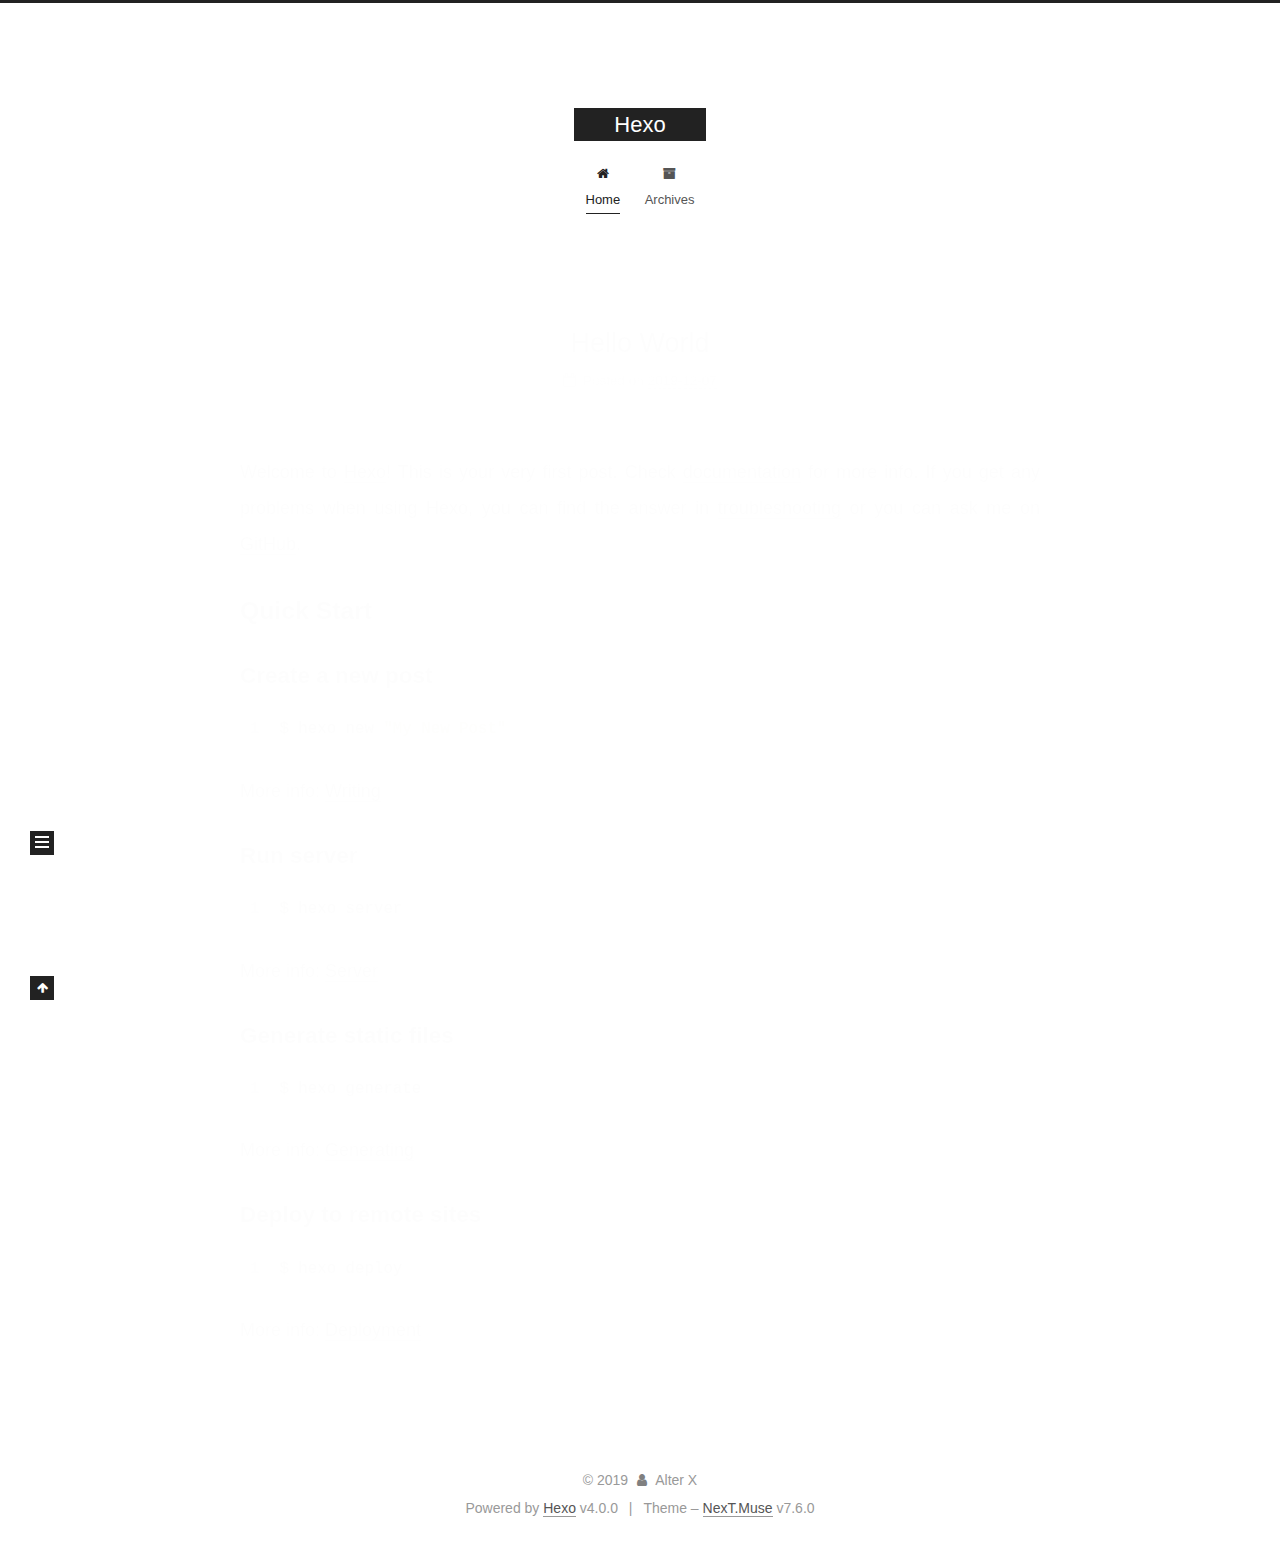
<file: index.html>
<!DOCTYPE html>
<html lang="zh">
<head>
  <meta charset="UTF-8">
<meta name="viewport" content="width=device-width, initial-scale=1, maximum-scale=2">
<meta name="theme-color" content="#222">
<meta name="generator" content="Hexo 4.0.0">
  <link rel="apple-touch-icon" sizes="180x180" href="/images/apple-touch-icon-next.png">
  <link rel="icon" type="image/png" sizes="32x32" href="/images/favicon-32x32-next.png">
  <link rel="icon" type="image/png" sizes="16x16" href="/images/favicon-16x16-next.png">
  <link rel="mask-icon" href="/images/logo.svg" color="#222">

<link rel="stylesheet" href="/css/main.css">


<link rel="stylesheet" href="/lib/font-awesome/css/font-awesome.min.css">


<script id="hexo-configurations">
  var NexT = window.NexT || {};
  var CONFIG = {
    hostname: new URL('http://yoursite.com').hostname,
    root: '/',
    scheme: 'Muse',
    version: '7.6.0',
    exturl: false,
    sidebar: {"position":"left","display":"post","padding":18,"offset":12,"onmobile":false},
    copycode: {"enable":false,"show_result":false,"style":null},
    back2top: {"enable":true,"sidebar":false,"scrollpercent":false},
    bookmark: {"enable":false,"color":"#222","save":"auto"},
    fancybox: false,
    mediumzoom: false,
    lazyload: false,
    pangu: false,
    comments: {"style":"tabs","active":null,"storage":true,"lazyload":false,"nav":null},
    algolia: {
      appID: '',
      apiKey: '',
      indexName: '',
      hits: {"per_page":10},
      labels: {"input_placeholder":"Search for Posts","hits_empty":"We didn't find any results for the search: ${query}","hits_stats":"${hits} results found in ${time} ms"}
    },
    localsearch: {"enable":false,"trigger":"auto","top_n_per_article":1,"unescape":false,"preload":false},
    path: '',
    motion: {"enable":true,"async":false,"transition":{"post_block":"fadeIn","post_header":"slideDownIn","post_body":"slideDownIn","coll_header":"slideLeftIn","sidebar":"slideUpIn"}}
  };
</script>

  <meta property="og:type" content="website">
<meta property="og:title" content="Hexo">
<meta property="og:url" content="http:&#x2F;&#x2F;yoursite.com&#x2F;index.html">
<meta property="og:site_name" content="Hexo">
<meta property="og:locale" content="zh">
<meta name="twitter:card" content="summary">

<link rel="canonical" href="http://yoursite.com/">


<script id="page-configurations">
  // https://hexo.io/docs/variables.html
  CONFIG.page = {
    sidebar: "",
    isHome: true,
    isPost: false
  };
</script>

  <title>Hexo</title>
  






  <noscript>
  <style>
  .use-motion .brand,
  .use-motion .menu-item,
  .sidebar-inner,
  .use-motion .post-block,
  .use-motion .pagination,
  .use-motion .comments,
  .use-motion .post-header,
  .use-motion .post-body,
  .use-motion .collection-header { opacity: initial; }

  .use-motion .site-title,
  .use-motion .site-subtitle {
    opacity: initial;
    top: initial;
  }

  .use-motion .logo-line-before i { left: initial; }
  .use-motion .logo-line-after i { right: initial; }
  </style>
</noscript>

</head>

<body itemscope itemtype="http://schema.org/WebPage">
  <div class="container use-motion">
    <div class="headband"></div>

    <header class="header" itemscope itemtype="http://schema.org/WPHeader">
      <div class="header-inner"><div class="site-brand-container">
  <div class="site-meta">

    <div>
      <a href="/" class="brand" rel="start">
        <span class="logo-line-before"><i></i></span>
        <span class="site-title">Hexo</span>
        <span class="logo-line-after"><i></i></span>
      </a>
    </div>
  </div>

  <div class="site-nav-toggle">
    <div class="toggle" aria-label="Toggle navigation bar">
      <span class="toggle-line toggle-line-first"></span>
      <span class="toggle-line toggle-line-middle"></span>
      <span class="toggle-line toggle-line-last"></span>
    </div>
  </div>
</div>


<nav class="site-nav">
  
  <ul id="menu" class="menu">
        <li class="menu-item menu-item-home">

    <a href="/" rel="section"><i class="fa fa-fw fa-home"></i>Home</a>

  </li>
        <li class="menu-item menu-item-archives">

    <a href="/archives/" rel="section"><i class="fa fa-fw fa-archive"></i>Archives</a>

  </li>
  </ul>

</nav>
</div>
    </header>

    
  <div class="back-to-top">
    <i class="fa fa-arrow-up"></i>
    <span>0%</span>
  </div>


    <main class="main">
      <div class="main-inner">
        <div class="content-wrap">
          

          <div class="content">
            

  <div class="posts-expand">
        
  
  
  <article itemscope itemtype="http://schema.org/Article" class="post-block home" lang="zh">
    <link itemprop="mainEntityOfPage" href="http://yoursite.com/2019/12/07/hello-world/">

    <span hidden itemprop="author" itemscope itemtype="http://schema.org/Person">
      <meta itemprop="image" content="/images/avatar.gif">
      <meta itemprop="name" content="Alter X">
      <meta itemprop="description" content="">
    </span>

    <span hidden itemprop="publisher" itemscope itemtype="http://schema.org/Organization">
      <meta itemprop="name" content="Hexo">
    </span>
      <header class="post-header">
        <h1 class="post-title" itemprop="name headline">
          
            <a href="/2019/12/07/hello-world/" class="post-title-link" itemprop="url">Hello World</a>
        </h1>

        <div class="post-meta">
            <span class="post-meta-item">
              <span class="post-meta-item-icon">
                <i class="fa fa-calendar-o"></i>
              </span>
              <span class="post-meta-item-text">Posted on</span>

              <time title="Created: 2019-12-07 22:57:24" itemprop="dateCreated datePublished" datetime="2019-12-07T22:57:24+08:00">2019-12-07</time>
            </span>

          

        </div>
      </header>

    
    
    
    <div class="post-body" itemprop="articleBody">

      
          <p>Welcome to <a href="https://hexo.io/" target="_blank" rel="noopener">Hexo</a>! This is your very first post. Check <a href="https://hexo.io/docs/" target="_blank" rel="noopener">documentation</a> for more info. If you get any problems when using Hexo, you can find the answer in <a href="https://hexo.io/docs/troubleshooting.html" target="_blank" rel="noopener">troubleshooting</a> or you can ask me on <a href="https://github.com/hexojs/hexo/issues" target="_blank" rel="noopener">GitHub</a>.</p>
<h2 id="Quick-Start"><a href="#Quick-Start" class="headerlink" title="Quick Start"></a>Quick Start</h2><h3 id="Create-a-new-post"><a href="#Create-a-new-post" class="headerlink" title="Create a new post"></a>Create a new post</h3><figure class="highlight bash"><table><tr><td class="gutter"><pre><span class="line">1</span></pre></td><td class="code"><pre><span class="line">$ hexo new <span class="string">"My New Post"</span></span></pre></td></tr></table></figure>

<p>More info: <a href="https://hexo.io/docs/writing.html" target="_blank" rel="noopener">Writing</a></p>
<h3 id="Run-server"><a href="#Run-server" class="headerlink" title="Run server"></a>Run server</h3><figure class="highlight bash"><table><tr><td class="gutter"><pre><span class="line">1</span></pre></td><td class="code"><pre><span class="line">$ hexo server</span></pre></td></tr></table></figure>

<p>More info: <a href="https://hexo.io/docs/server.html" target="_blank" rel="noopener">Server</a></p>
<h3 id="Generate-static-files"><a href="#Generate-static-files" class="headerlink" title="Generate static files"></a>Generate static files</h3><figure class="highlight bash"><table><tr><td class="gutter"><pre><span class="line">1</span></pre></td><td class="code"><pre><span class="line">$ hexo generate</span></pre></td></tr></table></figure>

<p>More info: <a href="https://hexo.io/docs/generating.html" target="_blank" rel="noopener">Generating</a></p>
<h3 id="Deploy-to-remote-sites"><a href="#Deploy-to-remote-sites" class="headerlink" title="Deploy to remote sites"></a>Deploy to remote sites</h3><figure class="highlight bash"><table><tr><td class="gutter"><pre><span class="line">1</span></pre></td><td class="code"><pre><span class="line">$ hexo deploy</span></pre></td></tr></table></figure>

<p>More info: <a href="https://hexo.io/docs/one-command-deployment.html" target="_blank" rel="noopener">Deployment</a></p>

      
    </div>

    
    
    
      <footer class="post-footer">
        <div class="post-eof"></div>
      </footer>
  </article>
  
  
  

  </div>

  



          </div>
          

<script>
  window.addEventListener('tabs:register', () => {
    let activeClass = CONFIG.comments.activeClass;
    if (CONFIG.comments.storage) {
      activeClass = localStorage.getItem('comments_active') || activeClass;
    }
    if (activeClass) {
      let activeTab = document.querySelector(`a[href="#comment-${activeClass}"]`);
      if (activeTab) {
        activeTab.click();
      }
    }
  });
  if (CONFIG.comments.storage) {
    window.addEventListener('tabs:click', event => {
      if (!event.target.matches('.tabs-comment .tab-content .tab-pane')) return;
      let commentClass = event.target.classList[1];
      localStorage.setItem('comments_active', commentClass);
    });
  }
</script>

        </div>
          
  
  <div class="toggle sidebar-toggle">
    <span class="toggle-line toggle-line-first"></span>
    <span class="toggle-line toggle-line-middle"></span>
    <span class="toggle-line toggle-line-last"></span>
  </div>

  <aside class="sidebar">
    <div class="sidebar-inner">

      <ul class="sidebar-nav motion-element">
        <li class="sidebar-nav-toc">
          Table of Contents
        </li>
        <li class="sidebar-nav-overview">
          Overview
        </li>
      </ul>

      <!--noindex-->
      <div class="post-toc-wrap sidebar-panel">
      </div>
      <!--/noindex-->

      <div class="site-overview-wrap sidebar-panel">
        <div class="site-author motion-element" itemprop="author" itemscope itemtype="http://schema.org/Person">
  <p class="site-author-name" itemprop="name">Alter X</p>
  <div class="site-description" itemprop="description"></div>
</div>
<div class="site-state-wrap motion-element">
  <nav class="site-state">
      <div class="site-state-item site-state-posts">
          <a href="/archives/">
        
          <span class="site-state-item-count">1</span>
          <span class="site-state-item-name">posts</span>
        </a>
      </div>
  </nav>
</div>



      </div>

    </div>
  </aside>
  <div id="sidebar-dimmer"></div>


      </div>
    </main>

    <footer class="footer">
      <div class="footer-inner">
        

<div class="copyright">
  
  &copy; 
  <span itemprop="copyrightYear">2019</span>
  <span class="with-love">
    <i class="fa fa-user"></i>
  </span>
  <span class="author" itemprop="copyrightHolder">Alter X</span>
</div>
  <div class="powered-by">Powered by <a href="https://hexo.io/" class="theme-link" rel="noopener" target="_blank">Hexo</a> v4.0.0
  </div>
  <span class="post-meta-divider">|</span>
  <div class="theme-info">Theme – <a href="https://muse.theme-next.org/" class="theme-link" rel="noopener" target="_blank">NexT.Muse</a> v7.6.0
  </div>

        








      </div>
    </footer>
  </div>

  
  <script src="/lib/anime.min.js"></script>
  <script src="/lib/velocity/velocity.min.js"></script>
  <script src="/lib/velocity/velocity.ui.min.js"></script>
<script src="/js/utils.js"></script><script src="/js/motion.js"></script>
<script src="/js/schemes/muse.js"></script>
<script src="/js/next-boot.js"></script>



  















  

  

</body>
</html>
</file>
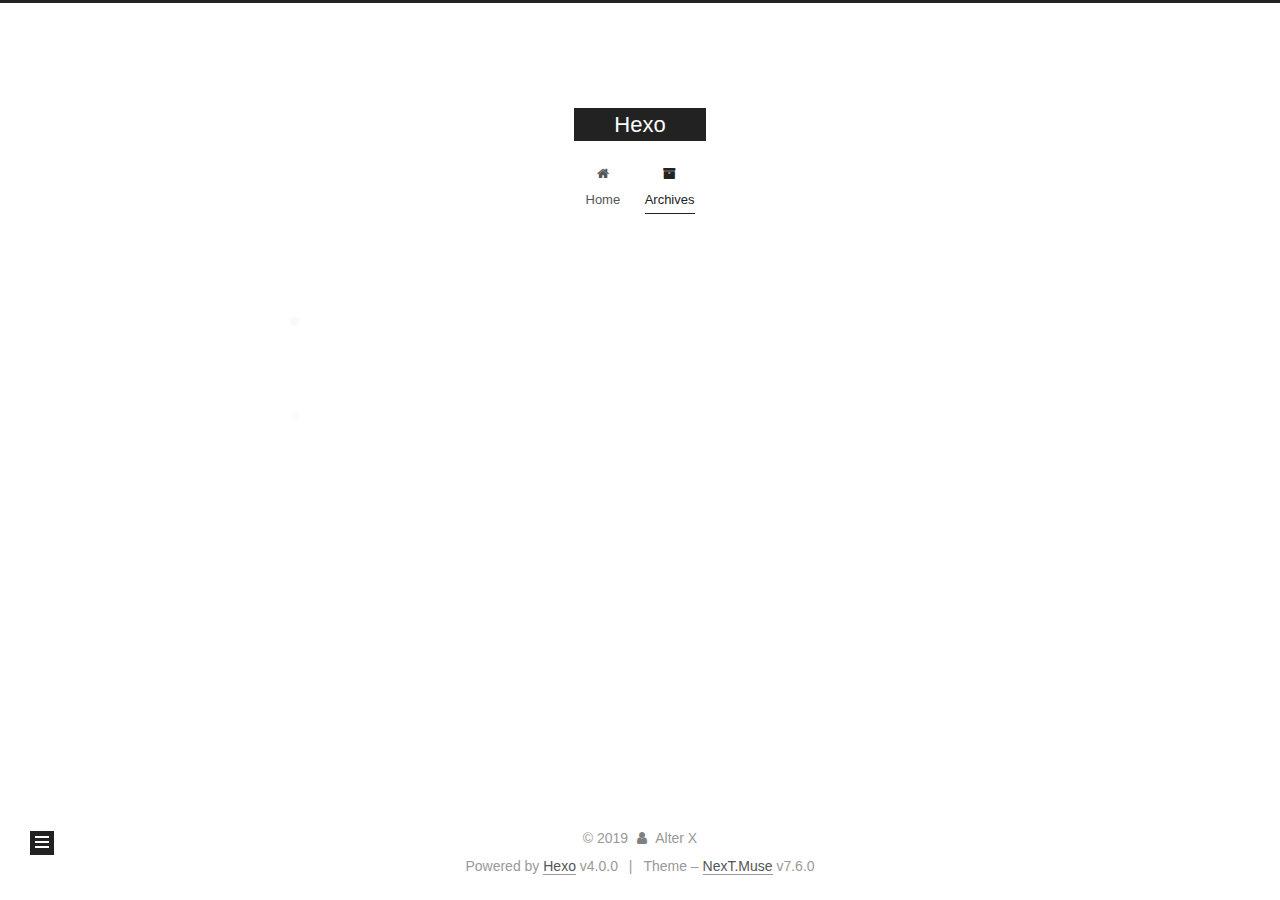
<file: archives/index.html>
<!DOCTYPE html>
<html lang="zh">
<head>
  <meta charset="UTF-8">
<meta name="viewport" content="width=device-width, initial-scale=1, maximum-scale=2">
<meta name="theme-color" content="#222">
<meta name="generator" content="Hexo 4.0.0">
  <link rel="apple-touch-icon" sizes="180x180" href="/images/apple-touch-icon-next.png">
  <link rel="icon" type="image/png" sizes="32x32" href="/images/favicon-32x32-next.png">
  <link rel="icon" type="image/png" sizes="16x16" href="/images/favicon-16x16-next.png">
  <link rel="mask-icon" href="/images/logo.svg" color="#222">

<link rel="stylesheet" href="/css/main.css">


<link rel="stylesheet" href="/lib/font-awesome/css/font-awesome.min.css">


<script id="hexo-configurations">
  var NexT = window.NexT || {};
  var CONFIG = {
    hostname: new URL('http://yoursite.com').hostname,
    root: '/',
    scheme: 'Muse',
    version: '7.6.0',
    exturl: false,
    sidebar: {"position":"left","display":"post","padding":18,"offset":12,"onmobile":false},
    copycode: {"enable":false,"show_result":false,"style":null},
    back2top: {"enable":true,"sidebar":false,"scrollpercent":false},
    bookmark: {"enable":false,"color":"#222","save":"auto"},
    fancybox: false,
    mediumzoom: false,
    lazyload: false,
    pangu: false,
    comments: {"style":"tabs","active":null,"storage":true,"lazyload":false,"nav":null},
    algolia: {
      appID: '',
      apiKey: '',
      indexName: '',
      hits: {"per_page":10},
      labels: {"input_placeholder":"Search for Posts","hits_empty":"We didn't find any results for the search: ${query}","hits_stats":"${hits} results found in ${time} ms"}
    },
    localsearch: {"enable":false,"trigger":"auto","top_n_per_article":1,"unescape":false,"preload":false},
    path: '',
    motion: {"enable":true,"async":false,"transition":{"post_block":"fadeIn","post_header":"slideDownIn","post_body":"slideDownIn","coll_header":"slideLeftIn","sidebar":"slideUpIn"}}
  };
</script>

  <meta property="og:type" content="website">
<meta property="og:title" content="Hexo">
<meta property="og:url" content="http:&#x2F;&#x2F;yoursite.com&#x2F;archives&#x2F;index.html">
<meta property="og:site_name" content="Hexo">
<meta property="og:locale" content="zh">
<meta name="twitter:card" content="summary">

<link rel="canonical" href="http://yoursite.com/archives/">


<script id="page-configurations">
  // https://hexo.io/docs/variables.html
  CONFIG.page = {
    sidebar: "",
    isHome: false,
    isPost: false
  };
</script>

  <title>Archive | Hexo</title>
  






  <noscript>
  <style>
  .use-motion .brand,
  .use-motion .menu-item,
  .sidebar-inner,
  .use-motion .post-block,
  .use-motion .pagination,
  .use-motion .comments,
  .use-motion .post-header,
  .use-motion .post-body,
  .use-motion .collection-header { opacity: initial; }

  .use-motion .site-title,
  .use-motion .site-subtitle {
    opacity: initial;
    top: initial;
  }

  .use-motion .logo-line-before i { left: initial; }
  .use-motion .logo-line-after i { right: initial; }
  </style>
</noscript>

</head>

<body itemscope itemtype="http://schema.org/WebPage">
  <div class="container use-motion">
    <div class="headband"></div>

    <header class="header" itemscope itemtype="http://schema.org/WPHeader">
      <div class="header-inner"><div class="site-brand-container">
  <div class="site-meta">

    <div>
      <a href="/" class="brand" rel="start">
        <span class="logo-line-before"><i></i></span>
        <span class="site-title">Hexo</span>
        <span class="logo-line-after"><i></i></span>
      </a>
    </div>
  </div>

  <div class="site-nav-toggle">
    <div class="toggle" aria-label="Toggle navigation bar">
      <span class="toggle-line toggle-line-first"></span>
      <span class="toggle-line toggle-line-middle"></span>
      <span class="toggle-line toggle-line-last"></span>
    </div>
  </div>
</div>


<nav class="site-nav">
  
  <ul id="menu" class="menu">
        <li class="menu-item menu-item-home">

    <a href="/" rel="section"><i class="fa fa-fw fa-home"></i>Home</a>

  </li>
        <li class="menu-item menu-item-archives">

    <a href="/archives/" rel="section"><i class="fa fa-fw fa-archive"></i>Archives</a>

  </li>
  </ul>

</nav>
</div>
    </header>

    
  <div class="back-to-top">
    <i class="fa fa-arrow-up"></i>
    <span>0%</span>
  </div>


    <main class="main">
      <div class="main-inner">
        <div class="content-wrap">
          

          <div class="content">
            

  
  
  
  <div class="post-block">
    <div class="posts-collapse">
      <div class="collection-title">
        <span class="collection-header">Um..! 1 post. Keep on posting.</span>
      </div>

      
    <div class="collection-year">
      <h1 class="collection-header">2019</h1>
    </div>

  <article itemscope itemtype="http://schema.org/Article">
    <header class="post-header">

      <div class="post-meta">
        <time itemprop="dateCreated"
              datetime="2019-12-07T22:57:24+08:00"
              content="2019-12-07">
          12-07
        </time>
      </div>

      <h2 class="post-title">
          <a class="post-title-link" href="/2019/12/07/hello-world/" itemprop="url">
            <span itemprop="name">Hello World</span>
          </a>
      </h2>

    </header>
  </article>


    </div>
  </div>
  
  
  

  



          </div>
          

<script>
  window.addEventListener('tabs:register', () => {
    let activeClass = CONFIG.comments.activeClass;
    if (CONFIG.comments.storage) {
      activeClass = localStorage.getItem('comments_active') || activeClass;
    }
    if (activeClass) {
      let activeTab = document.querySelector(`a[href="#comment-${activeClass}"]`);
      if (activeTab) {
        activeTab.click();
      }
    }
  });
  if (CONFIG.comments.storage) {
    window.addEventListener('tabs:click', event => {
      if (!event.target.matches('.tabs-comment .tab-content .tab-pane')) return;
      let commentClass = event.target.classList[1];
      localStorage.setItem('comments_active', commentClass);
    });
  }
</script>

        </div>
          
  
  <div class="toggle sidebar-toggle">
    <span class="toggle-line toggle-line-first"></span>
    <span class="toggle-line toggle-line-middle"></span>
    <span class="toggle-line toggle-line-last"></span>
  </div>

  <aside class="sidebar">
    <div class="sidebar-inner">

      <ul class="sidebar-nav motion-element">
        <li class="sidebar-nav-toc">
          Table of Contents
        </li>
        <li class="sidebar-nav-overview">
          Overview
        </li>
      </ul>

      <!--noindex-->
      <div class="post-toc-wrap sidebar-panel">
      </div>
      <!--/noindex-->

      <div class="site-overview-wrap sidebar-panel">
        <div class="site-author motion-element" itemprop="author" itemscope itemtype="http://schema.org/Person">
  <p class="site-author-name" itemprop="name">Alter X</p>
  <div class="site-description" itemprop="description"></div>
</div>
<div class="site-state-wrap motion-element">
  <nav class="site-state">
      <div class="site-state-item site-state-posts">
          <a href="/archives/">
        
          <span class="site-state-item-count">1</span>
          <span class="site-state-item-name">posts</span>
        </a>
      </div>
  </nav>
</div>



      </div>

    </div>
  </aside>
  <div id="sidebar-dimmer"></div>


      </div>
    </main>

    <footer class="footer">
      <div class="footer-inner">
        

<div class="copyright">
  
  &copy; 
  <span itemprop="copyrightYear">2019</span>
  <span class="with-love">
    <i class="fa fa-user"></i>
  </span>
  <span class="author" itemprop="copyrightHolder">Alter X</span>
</div>
  <div class="powered-by">Powered by <a href="https://hexo.io/" class="theme-link" rel="noopener" target="_blank">Hexo</a> v4.0.0
  </div>
  <span class="post-meta-divider">|</span>
  <div class="theme-info">Theme – <a href="https://muse.theme-next.org/" class="theme-link" rel="noopener" target="_blank">NexT.Muse</a> v7.6.0
  </div>

        








      </div>
    </footer>
  </div>

  
  <script src="/lib/anime.min.js"></script>
  <script src="/lib/velocity/velocity.min.js"></script>
  <script src="/lib/velocity/velocity.ui.min.js"></script>
<script src="/js/utils.js"></script><script src="/js/motion.js"></script>
<script src="/js/schemes/muse.js"></script>
<script src="/js/next-boot.js"></script>



  















  

  

</body>
</html>
</file>
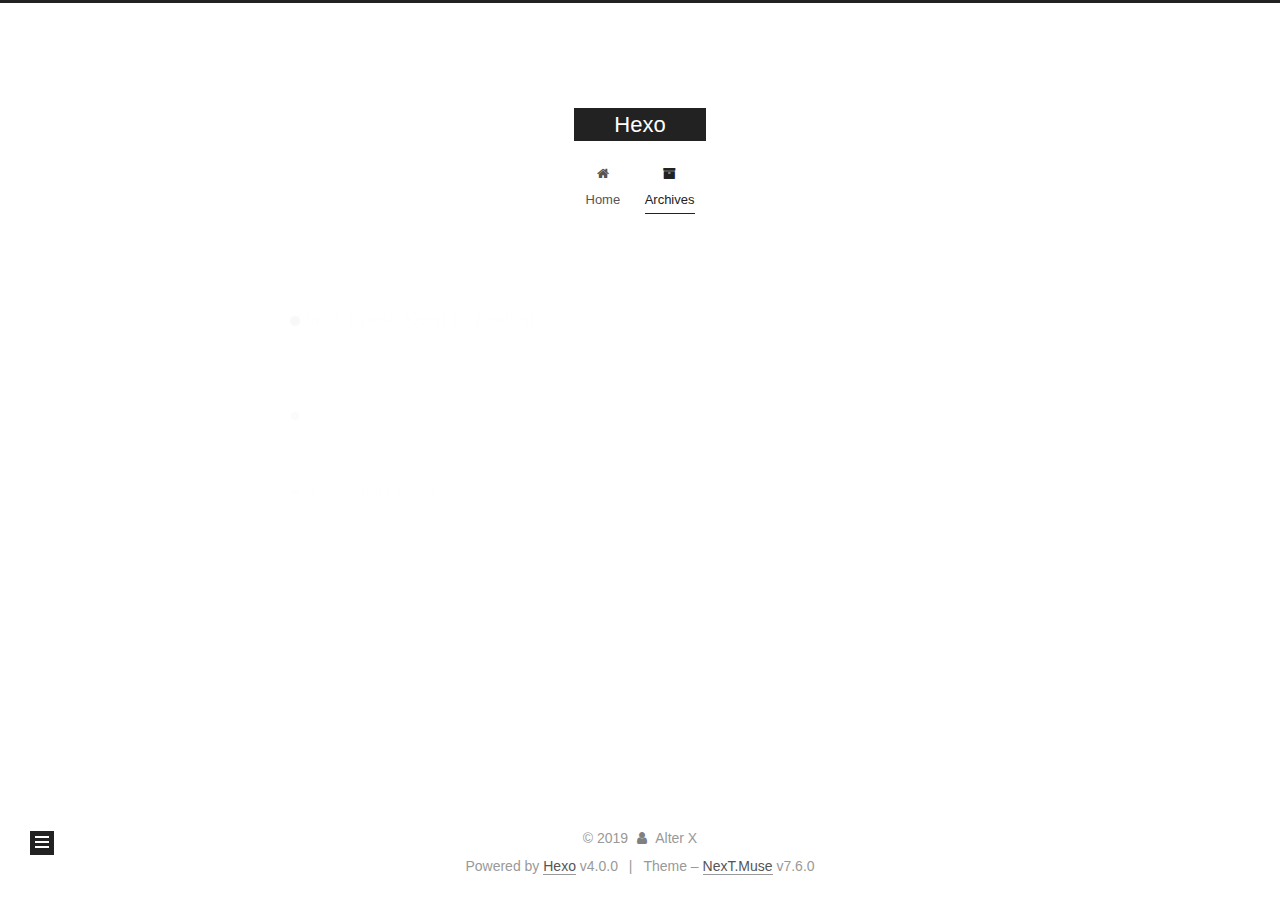
<file: archives/2019/index.html>
<!DOCTYPE html>
<html lang="zh">
<head>
  <meta charset="UTF-8">
<meta name="viewport" content="width=device-width, initial-scale=1, maximum-scale=2">
<meta name="theme-color" content="#222">
<meta name="generator" content="Hexo 4.0.0">
  <link rel="apple-touch-icon" sizes="180x180" href="/images/apple-touch-icon-next.png">
  <link rel="icon" type="image/png" sizes="32x32" href="/images/favicon-32x32-next.png">
  <link rel="icon" type="image/png" sizes="16x16" href="/images/favicon-16x16-next.png">
  <link rel="mask-icon" href="/images/logo.svg" color="#222">

<link rel="stylesheet" href="/css/main.css">


<link rel="stylesheet" href="/lib/font-awesome/css/font-awesome.min.css">


<script id="hexo-configurations">
  var NexT = window.NexT || {};
  var CONFIG = {
    hostname: new URL('http://yoursite.com').hostname,
    root: '/',
    scheme: 'Muse',
    version: '7.6.0',
    exturl: false,
    sidebar: {"position":"left","display":"post","padding":18,"offset":12,"onmobile":false},
    copycode: {"enable":false,"show_result":false,"style":null},
    back2top: {"enable":true,"sidebar":false,"scrollpercent":false},
    bookmark: {"enable":false,"color":"#222","save":"auto"},
    fancybox: false,
    mediumzoom: false,
    lazyload: false,
    pangu: false,
    comments: {"style":"tabs","active":null,"storage":true,"lazyload":false,"nav":null},
    algolia: {
      appID: '',
      apiKey: '',
      indexName: '',
      hits: {"per_page":10},
      labels: {"input_placeholder":"Search for Posts","hits_empty":"We didn't find any results for the search: ${query}","hits_stats":"${hits} results found in ${time} ms"}
    },
    localsearch: {"enable":false,"trigger":"auto","top_n_per_article":1,"unescape":false,"preload":false},
    path: '',
    motion: {"enable":true,"async":false,"transition":{"post_block":"fadeIn","post_header":"slideDownIn","post_body":"slideDownIn","coll_header":"slideLeftIn","sidebar":"slideUpIn"}}
  };
</script>

  <meta property="og:type" content="website">
<meta property="og:title" content="Hexo">
<meta property="og:url" content="http:&#x2F;&#x2F;yoursite.com&#x2F;archives&#x2F;2019&#x2F;index.html">
<meta property="og:site_name" content="Hexo">
<meta property="og:locale" content="zh">
<meta name="twitter:card" content="summary">

<link rel="canonical" href="http://yoursite.com/archives/2019/">


<script id="page-configurations">
  // https://hexo.io/docs/variables.html
  CONFIG.page = {
    sidebar: "",
    isHome: false,
    isPost: false
  };
</script>

  <title>Archive | Hexo</title>
  






  <noscript>
  <style>
  .use-motion .brand,
  .use-motion .menu-item,
  .sidebar-inner,
  .use-motion .post-block,
  .use-motion .pagination,
  .use-motion .comments,
  .use-motion .post-header,
  .use-motion .post-body,
  .use-motion .collection-header { opacity: initial; }

  .use-motion .site-title,
  .use-motion .site-subtitle {
    opacity: initial;
    top: initial;
  }

  .use-motion .logo-line-before i { left: initial; }
  .use-motion .logo-line-after i { right: initial; }
  </style>
</noscript>

</head>

<body itemscope itemtype="http://schema.org/WebPage">
  <div class="container use-motion">
    <div class="headband"></div>

    <header class="header" itemscope itemtype="http://schema.org/WPHeader">
      <div class="header-inner"><div class="site-brand-container">
  <div class="site-meta">

    <div>
      <a href="/" class="brand" rel="start">
        <span class="logo-line-before"><i></i></span>
        <span class="site-title">Hexo</span>
        <span class="logo-line-after"><i></i></span>
      </a>
    </div>
  </div>

  <div class="site-nav-toggle">
    <div class="toggle" aria-label="Toggle navigation bar">
      <span class="toggle-line toggle-line-first"></span>
      <span class="toggle-line toggle-line-middle"></span>
      <span class="toggle-line toggle-line-last"></span>
    </div>
  </div>
</div>


<nav class="site-nav">
  
  <ul id="menu" class="menu">
        <li class="menu-item menu-item-home">

    <a href="/" rel="section"><i class="fa fa-fw fa-home"></i>Home</a>

  </li>
        <li class="menu-item menu-item-archives">

    <a href="/archives/" rel="section"><i class="fa fa-fw fa-archive"></i>Archives</a>

  </li>
  </ul>

</nav>
</div>
    </header>

    
  <div class="back-to-top">
    <i class="fa fa-arrow-up"></i>
    <span>0%</span>
  </div>


    <main class="main">
      <div class="main-inner">
        <div class="content-wrap">
          

          <div class="content">
            

  
  
  
  <div class="post-block">
    <div class="posts-collapse">
      <div class="collection-title">
        <span class="collection-header">Um..! 1 post. Keep on posting.</span>
      </div>

      
    <div class="collection-year">
      <h1 class="collection-header">2019</h1>
    </div>

  <article itemscope itemtype="http://schema.org/Article">
    <header class="post-header">

      <div class="post-meta">
        <time itemprop="dateCreated"
              datetime="2019-12-07T22:57:24+08:00"
              content="2019-12-07">
          12-07
        </time>
      </div>

      <h2 class="post-title">
          <a class="post-title-link" href="/2019/12/07/hello-world/" itemprop="url">
            <span itemprop="name">Hello World</span>
          </a>
      </h2>

    </header>
  </article>


    </div>
  </div>
  
  
  

  



          </div>
          

<script>
  window.addEventListener('tabs:register', () => {
    let activeClass = CONFIG.comments.activeClass;
    if (CONFIG.comments.storage) {
      activeClass = localStorage.getItem('comments_active') || activeClass;
    }
    if (activeClass) {
      let activeTab = document.querySelector(`a[href="#comment-${activeClass}"]`);
      if (activeTab) {
        activeTab.click();
      }
    }
  });
  if (CONFIG.comments.storage) {
    window.addEventListener('tabs:click', event => {
      if (!event.target.matches('.tabs-comment .tab-content .tab-pane')) return;
      let commentClass = event.target.classList[1];
      localStorage.setItem('comments_active', commentClass);
    });
  }
</script>

        </div>
          
  
  <div class="toggle sidebar-toggle">
    <span class="toggle-line toggle-line-first"></span>
    <span class="toggle-line toggle-line-middle"></span>
    <span class="toggle-line toggle-line-last"></span>
  </div>

  <aside class="sidebar">
    <div class="sidebar-inner">

      <ul class="sidebar-nav motion-element">
        <li class="sidebar-nav-toc">
          Table of Contents
        </li>
        <li class="sidebar-nav-overview">
          Overview
        </li>
      </ul>

      <!--noindex-->
      <div class="post-toc-wrap sidebar-panel">
      </div>
      <!--/noindex-->

      <div class="site-overview-wrap sidebar-panel">
        <div class="site-author motion-element" itemprop="author" itemscope itemtype="http://schema.org/Person">
  <p class="site-author-name" itemprop="name">Alter X</p>
  <div class="site-description" itemprop="description"></div>
</div>
<div class="site-state-wrap motion-element">
  <nav class="site-state">
      <div class="site-state-item site-state-posts">
          <a href="/archives/">
        
          <span class="site-state-item-count">1</span>
          <span class="site-state-item-name">posts</span>
        </a>
      </div>
  </nav>
</div>



      </div>

    </div>
  </aside>
  <div id="sidebar-dimmer"></div>


      </div>
    </main>

    <footer class="footer">
      <div class="footer-inner">
        

<div class="copyright">
  
  &copy; 
  <span itemprop="copyrightYear">2019</span>
  <span class="with-love">
    <i class="fa fa-user"></i>
  </span>
  <span class="author" itemprop="copyrightHolder">Alter X</span>
</div>
  <div class="powered-by">Powered by <a href="https://hexo.io/" class="theme-link" rel="noopener" target="_blank">Hexo</a> v4.0.0
  </div>
  <span class="post-meta-divider">|</span>
  <div class="theme-info">Theme – <a href="https://muse.theme-next.org/" class="theme-link" rel="noopener" target="_blank">NexT.Muse</a> v7.6.0
  </div>

        








      </div>
    </footer>
  </div>

  
  <script src="/lib/anime.min.js"></script>
  <script src="/lib/velocity/velocity.min.js"></script>
  <script src="/lib/velocity/velocity.ui.min.js"></script>
<script src="/js/utils.js"></script><script src="/js/motion.js"></script>
<script src="/js/schemes/muse.js"></script>
<script src="/js/next-boot.js"></script>



  















  

  

</body>
</html>
</file>
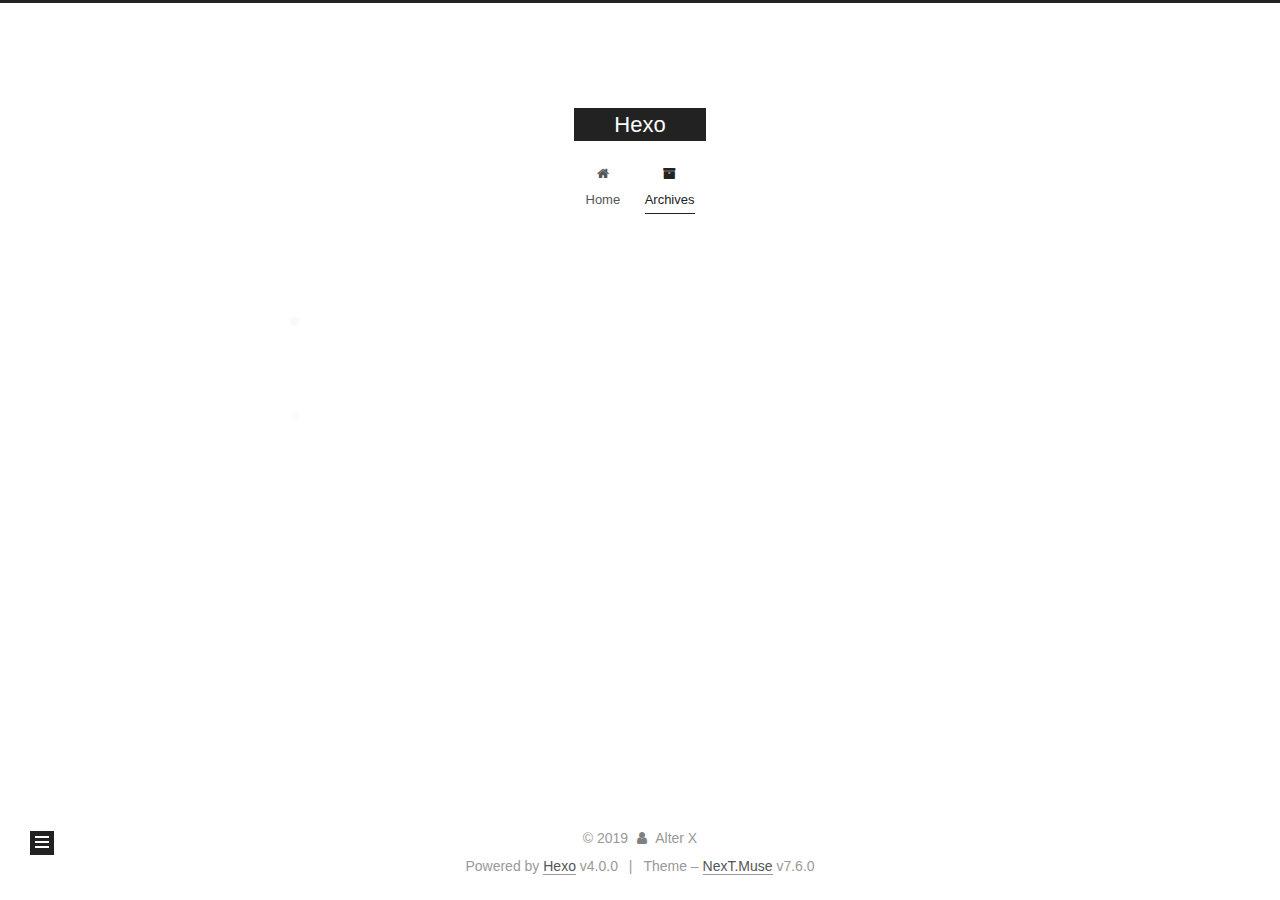
<file: archives/2019/12/index.html>
<!DOCTYPE html>
<html lang="zh">
<head>
  <meta charset="UTF-8">
<meta name="viewport" content="width=device-width, initial-scale=1, maximum-scale=2">
<meta name="theme-color" content="#222">
<meta name="generator" content="Hexo 4.0.0">
  <link rel="apple-touch-icon" sizes="180x180" href="/images/apple-touch-icon-next.png">
  <link rel="icon" type="image/png" sizes="32x32" href="/images/favicon-32x32-next.png">
  <link rel="icon" type="image/png" sizes="16x16" href="/images/favicon-16x16-next.png">
  <link rel="mask-icon" href="/images/logo.svg" color="#222">

<link rel="stylesheet" href="/css/main.css">


<link rel="stylesheet" href="/lib/font-awesome/css/font-awesome.min.css">


<script id="hexo-configurations">
  var NexT = window.NexT || {};
  var CONFIG = {
    hostname: new URL('http://yoursite.com').hostname,
    root: '/',
    scheme: 'Muse',
    version: '7.6.0',
    exturl: false,
    sidebar: {"position":"left","display":"post","padding":18,"offset":12,"onmobile":false},
    copycode: {"enable":false,"show_result":false,"style":null},
    back2top: {"enable":true,"sidebar":false,"scrollpercent":false},
    bookmark: {"enable":false,"color":"#222","save":"auto"},
    fancybox: false,
    mediumzoom: false,
    lazyload: false,
    pangu: false,
    comments: {"style":"tabs","active":null,"storage":true,"lazyload":false,"nav":null},
    algolia: {
      appID: '',
      apiKey: '',
      indexName: '',
      hits: {"per_page":10},
      labels: {"input_placeholder":"Search for Posts","hits_empty":"We didn't find any results for the search: ${query}","hits_stats":"${hits} results found in ${time} ms"}
    },
    localsearch: {"enable":false,"trigger":"auto","top_n_per_article":1,"unescape":false,"preload":false},
    path: '',
    motion: {"enable":true,"async":false,"transition":{"post_block":"fadeIn","post_header":"slideDownIn","post_body":"slideDownIn","coll_header":"slideLeftIn","sidebar":"slideUpIn"}}
  };
</script>

  <meta property="og:type" content="website">
<meta property="og:title" content="Hexo">
<meta property="og:url" content="http:&#x2F;&#x2F;yoursite.com&#x2F;archives&#x2F;2019&#x2F;12&#x2F;index.html">
<meta property="og:site_name" content="Hexo">
<meta property="og:locale" content="zh">
<meta name="twitter:card" content="summary">

<link rel="canonical" href="http://yoursite.com/archives/2019/12/">


<script id="page-configurations">
  // https://hexo.io/docs/variables.html
  CONFIG.page = {
    sidebar: "",
    isHome: false,
    isPost: false
  };
</script>

  <title>Archive | Hexo</title>
  






  <noscript>
  <style>
  .use-motion .brand,
  .use-motion .menu-item,
  .sidebar-inner,
  .use-motion .post-block,
  .use-motion .pagination,
  .use-motion .comments,
  .use-motion .post-header,
  .use-motion .post-body,
  .use-motion .collection-header { opacity: initial; }

  .use-motion .site-title,
  .use-motion .site-subtitle {
    opacity: initial;
    top: initial;
  }

  .use-motion .logo-line-before i { left: initial; }
  .use-motion .logo-line-after i { right: initial; }
  </style>
</noscript>

</head>

<body itemscope itemtype="http://schema.org/WebPage">
  <div class="container use-motion">
    <div class="headband"></div>

    <header class="header" itemscope itemtype="http://schema.org/WPHeader">
      <div class="header-inner"><div class="site-brand-container">
  <div class="site-meta">

    <div>
      <a href="/" class="brand" rel="start">
        <span class="logo-line-before"><i></i></span>
        <span class="site-title">Hexo</span>
        <span class="logo-line-after"><i></i></span>
      </a>
    </div>
  </div>

  <div class="site-nav-toggle">
    <div class="toggle" aria-label="Toggle navigation bar">
      <span class="toggle-line toggle-line-first"></span>
      <span class="toggle-line toggle-line-middle"></span>
      <span class="toggle-line toggle-line-last"></span>
    </div>
  </div>
</div>


<nav class="site-nav">
  
  <ul id="menu" class="menu">
        <li class="menu-item menu-item-home">

    <a href="/" rel="section"><i class="fa fa-fw fa-home"></i>Home</a>

  </li>
        <li class="menu-item menu-item-archives">

    <a href="/archives/" rel="section"><i class="fa fa-fw fa-archive"></i>Archives</a>

  </li>
  </ul>

</nav>
</div>
    </header>

    
  <div class="back-to-top">
    <i class="fa fa-arrow-up"></i>
    <span>0%</span>
  </div>


    <main class="main">
      <div class="main-inner">
        <div class="content-wrap">
          

          <div class="content">
            

  
  
  
  <div class="post-block">
    <div class="posts-collapse">
      <div class="collection-title">
        <span class="collection-header">Um..! 1 post. Keep on posting.</span>
      </div>

      
    <div class="collection-year">
      <h1 class="collection-header">2019</h1>
    </div>

  <article itemscope itemtype="http://schema.org/Article">
    <header class="post-header">

      <div class="post-meta">
        <time itemprop="dateCreated"
              datetime="2019-12-07T22:57:24+08:00"
              content="2019-12-07">
          12-07
        </time>
      </div>

      <h2 class="post-title">
          <a class="post-title-link" href="/2019/12/07/hello-world/" itemprop="url">
            <span itemprop="name">Hello World</span>
          </a>
      </h2>

    </header>
  </article>


    </div>
  </div>
  
  
  

  



          </div>
          

<script>
  window.addEventListener('tabs:register', () => {
    let activeClass = CONFIG.comments.activeClass;
    if (CONFIG.comments.storage) {
      activeClass = localStorage.getItem('comments_active') || activeClass;
    }
    if (activeClass) {
      let activeTab = document.querySelector(`a[href="#comment-${activeClass}"]`);
      if (activeTab) {
        activeTab.click();
      }
    }
  });
  if (CONFIG.comments.storage) {
    window.addEventListener('tabs:click', event => {
      if (!event.target.matches('.tabs-comment .tab-content .tab-pane')) return;
      let commentClass = event.target.classList[1];
      localStorage.setItem('comments_active', commentClass);
    });
  }
</script>

        </div>
          
  
  <div class="toggle sidebar-toggle">
    <span class="toggle-line toggle-line-first"></span>
    <span class="toggle-line toggle-line-middle"></span>
    <span class="toggle-line toggle-line-last"></span>
  </div>

  <aside class="sidebar">
    <div class="sidebar-inner">

      <ul class="sidebar-nav motion-element">
        <li class="sidebar-nav-toc">
          Table of Contents
        </li>
        <li class="sidebar-nav-overview">
          Overview
        </li>
      </ul>

      <!--noindex-->
      <div class="post-toc-wrap sidebar-panel">
      </div>
      <!--/noindex-->

      <div class="site-overview-wrap sidebar-panel">
        <div class="site-author motion-element" itemprop="author" itemscope itemtype="http://schema.org/Person">
  <p class="site-author-name" itemprop="name">Alter X</p>
  <div class="site-description" itemprop="description"></div>
</div>
<div class="site-state-wrap motion-element">
  <nav class="site-state">
      <div class="site-state-item site-state-posts">
          <a href="/archives/">
        
          <span class="site-state-item-count">1</span>
          <span class="site-state-item-name">posts</span>
        </a>
      </div>
  </nav>
</div>



      </div>

    </div>
  </aside>
  <div id="sidebar-dimmer"></div>


      </div>
    </main>

    <footer class="footer">
      <div class="footer-inner">
        

<div class="copyright">
  
  &copy; 
  <span itemprop="copyrightYear">2019</span>
  <span class="with-love">
    <i class="fa fa-user"></i>
  </span>
  <span class="author" itemprop="copyrightHolder">Alter X</span>
</div>
  <div class="powered-by">Powered by <a href="https://hexo.io/" class="theme-link" rel="noopener" target="_blank">Hexo</a> v4.0.0
  </div>
  <span class="post-meta-divider">|</span>
  <div class="theme-info">Theme – <a href="https://muse.theme-next.org/" class="theme-link" rel="noopener" target="_blank">NexT.Muse</a> v7.6.0
  </div>

        








      </div>
    </footer>
  </div>

  
  <script src="/lib/anime.min.js"></script>
  <script src="/lib/velocity/velocity.min.js"></script>
  <script src="/lib/velocity/velocity.ui.min.js"></script>
<script src="/js/utils.js"></script><script src="/js/motion.js"></script>
<script src="/js/schemes/muse.js"></script>
<script src="/js/next-boot.js"></script>



  















  

  

</body>
</html>
</file>
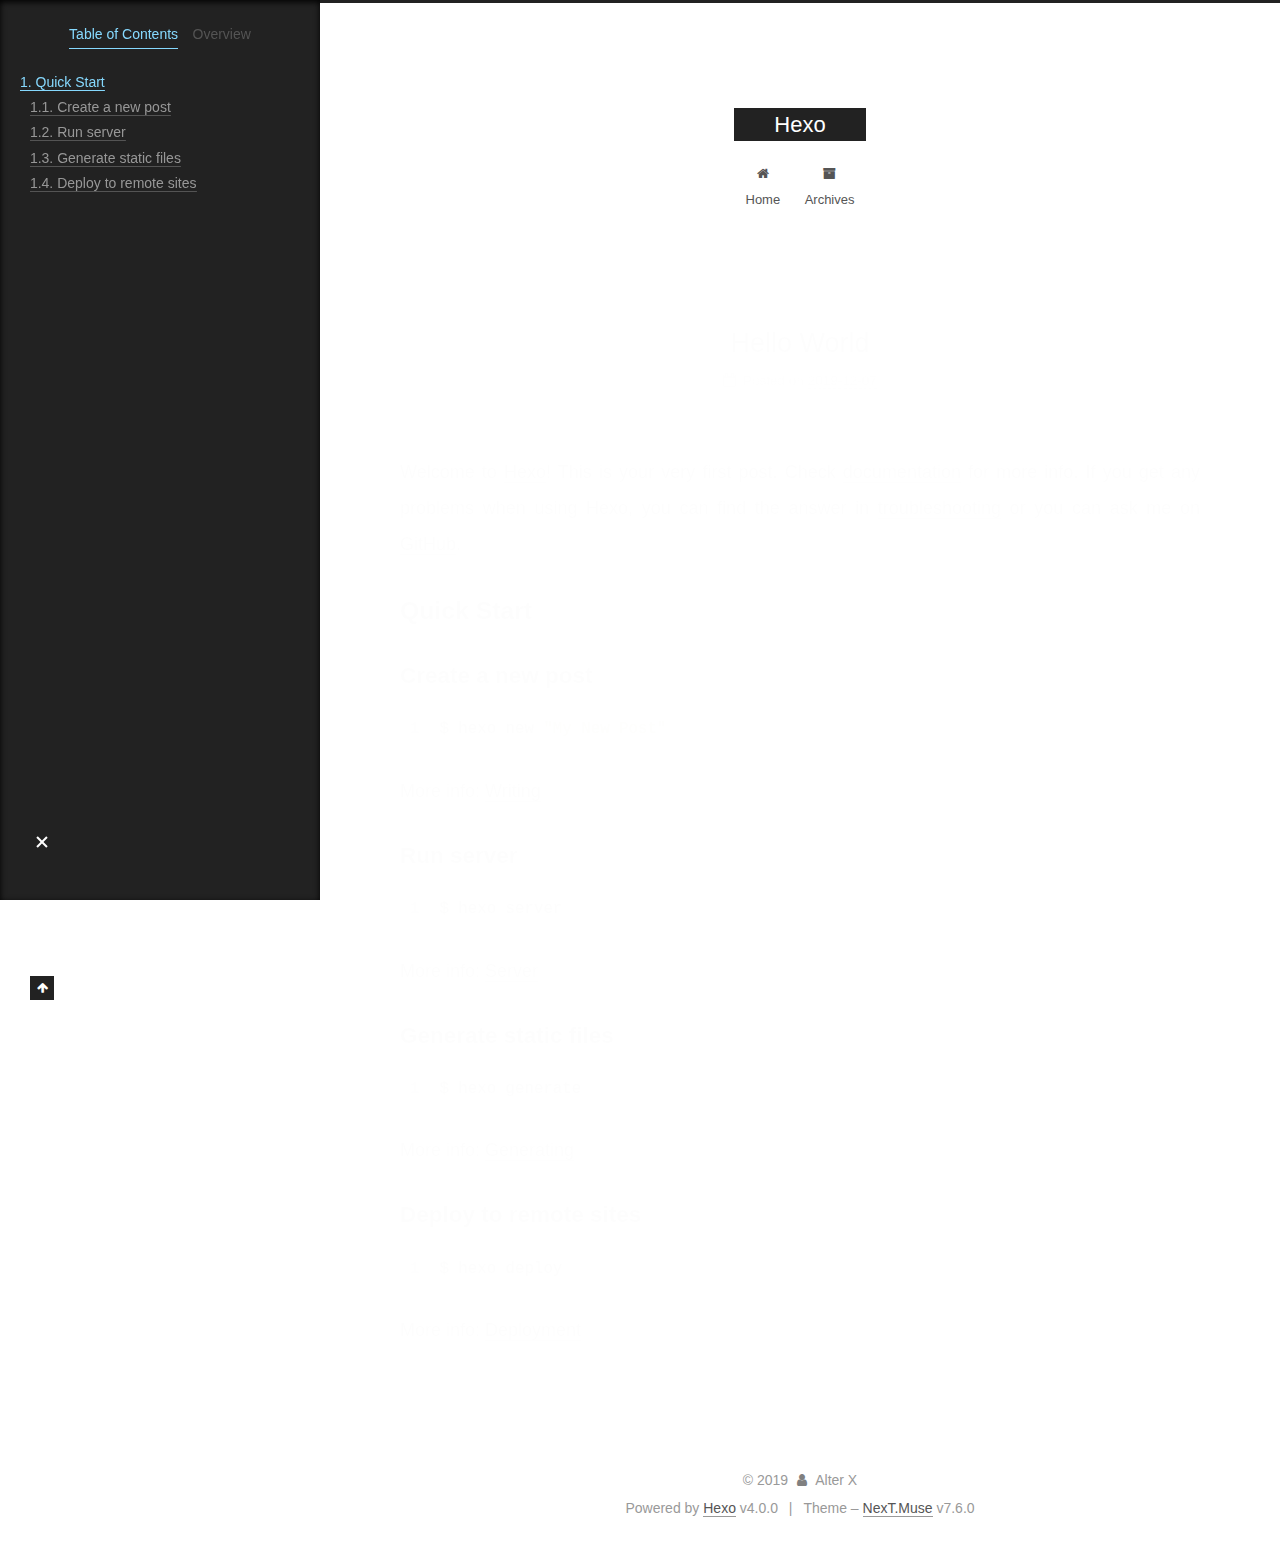
<file: 2019/12/07/hello-world/index.html>
<!DOCTYPE html>
<html lang="zh">
<head>
  <meta charset="UTF-8">
<meta name="viewport" content="width=device-width, initial-scale=1, maximum-scale=2">
<meta name="theme-color" content="#222">
<meta name="generator" content="Hexo 4.0.0">
  <link rel="apple-touch-icon" sizes="180x180" href="/images/apple-touch-icon-next.png">
  <link rel="icon" type="image/png" sizes="32x32" href="/images/favicon-32x32-next.png">
  <link rel="icon" type="image/png" sizes="16x16" href="/images/favicon-16x16-next.png">
  <link rel="mask-icon" href="/images/logo.svg" color="#222">

<link rel="stylesheet" href="/css/main.css">


<link rel="stylesheet" href="/lib/font-awesome/css/font-awesome.min.css">


<script id="hexo-configurations">
  var NexT = window.NexT || {};
  var CONFIG = {
    hostname: new URL('http://yoursite.com').hostname,
    root: '/',
    scheme: 'Muse',
    version: '7.6.0',
    exturl: false,
    sidebar: {"position":"left","display":"post","padding":18,"offset":12,"onmobile":false},
    copycode: {"enable":false,"show_result":false,"style":null},
    back2top: {"enable":true,"sidebar":false,"scrollpercent":false},
    bookmark: {"enable":false,"color":"#222","save":"auto"},
    fancybox: false,
    mediumzoom: false,
    lazyload: false,
    pangu: false,
    comments: {"style":"tabs","active":null,"storage":true,"lazyload":false,"nav":null},
    algolia: {
      appID: '',
      apiKey: '',
      indexName: '',
      hits: {"per_page":10},
      labels: {"input_placeholder":"Search for Posts","hits_empty":"We didn't find any results for the search: ${query}","hits_stats":"${hits} results found in ${time} ms"}
    },
    localsearch: {"enable":false,"trigger":"auto","top_n_per_article":1,"unescape":false,"preload":false},
    path: '',
    motion: {"enable":true,"async":false,"transition":{"post_block":"fadeIn","post_header":"slideDownIn","post_body":"slideDownIn","coll_header":"slideLeftIn","sidebar":"slideUpIn"}}
  };
</script>

  <meta name="description" content="Welcome to Hexo! This is your very first post. Check documentation for more info. If you get any problems when using Hexo, you can find the answer in troubleshooting or you can ask me on GitHub. Quick">
<meta property="og:type" content="article">
<meta property="og:title" content="Hello World">
<meta property="og:url" content="http:&#x2F;&#x2F;yoursite.com&#x2F;2019&#x2F;12&#x2F;07&#x2F;hello-world&#x2F;index.html">
<meta property="og:site_name" content="Hexo">
<meta property="og:description" content="Welcome to Hexo! This is your very first post. Check documentation for more info. If you get any problems when using Hexo, you can find the answer in troubleshooting or you can ask me on GitHub. Quick">
<meta property="og:locale" content="zh">
<meta property="og:updated_time" content="2019-12-07T14:57:24.000Z">
<meta name="twitter:card" content="summary">

<link rel="canonical" href="http://yoursite.com/2019/12/07/hello-world/">


<script id="page-configurations">
  // https://hexo.io/docs/variables.html
  CONFIG.page = {
    sidebar: "",
    isHome: false,
    isPost: true
  };
</script>

  <title>Hello World | Hexo</title>
  






  <noscript>
  <style>
  .use-motion .brand,
  .use-motion .menu-item,
  .sidebar-inner,
  .use-motion .post-block,
  .use-motion .pagination,
  .use-motion .comments,
  .use-motion .post-header,
  .use-motion .post-body,
  .use-motion .collection-header { opacity: initial; }

  .use-motion .site-title,
  .use-motion .site-subtitle {
    opacity: initial;
    top: initial;
  }

  .use-motion .logo-line-before i { left: initial; }
  .use-motion .logo-line-after i { right: initial; }
  </style>
</noscript>

</head>

<body itemscope itemtype="http://schema.org/WebPage">
  <div class="container use-motion">
    <div class="headband"></div>

    <header class="header" itemscope itemtype="http://schema.org/WPHeader">
      <div class="header-inner"><div class="site-brand-container">
  <div class="site-meta">

    <div>
      <a href="/" class="brand" rel="start">
        <span class="logo-line-before"><i></i></span>
        <span class="site-title">Hexo</span>
        <span class="logo-line-after"><i></i></span>
      </a>
    </div>
  </div>

  <div class="site-nav-toggle">
    <div class="toggle" aria-label="Toggle navigation bar">
      <span class="toggle-line toggle-line-first"></span>
      <span class="toggle-line toggle-line-middle"></span>
      <span class="toggle-line toggle-line-last"></span>
    </div>
  </div>
</div>


<nav class="site-nav">
  
  <ul id="menu" class="menu">
        <li class="menu-item menu-item-home">

    <a href="/" rel="section"><i class="fa fa-fw fa-home"></i>Home</a>

  </li>
        <li class="menu-item menu-item-archives">

    <a href="/archives/" rel="section"><i class="fa fa-fw fa-archive"></i>Archives</a>

  </li>
  </ul>

</nav>
</div>
    </header>

    
  <div class="back-to-top">
    <i class="fa fa-arrow-up"></i>
    <span>0%</span>
  </div>


    <main class="main">
      <div class="main-inner">
        <div class="content-wrap">
          

          <div class="content">
            

  <div class="posts-expand">
      
  
  
  <article itemscope itemtype="http://schema.org/Article" class="post-block " lang="zh">
    <link itemprop="mainEntityOfPage" href="http://yoursite.com/2019/12/07/hello-world/">

    <span hidden itemprop="author" itemscope itemtype="http://schema.org/Person">
      <meta itemprop="image" content="/images/avatar.gif">
      <meta itemprop="name" content="Alter X">
      <meta itemprop="description" content="">
    </span>

    <span hidden itemprop="publisher" itemscope itemtype="http://schema.org/Organization">
      <meta itemprop="name" content="Hexo">
    </span>
      <header class="post-header">
        <h1 class="post-title" itemprop="name headline">
          Hello World
        </h1>

        <div class="post-meta">
            <span class="post-meta-item">
              <span class="post-meta-item-icon">
                <i class="fa fa-calendar-o"></i>
              </span>
              <span class="post-meta-item-text">Posted on</span>

              <time title="Created: 2019-12-07 22:57:24" itemprop="dateCreated datePublished" datetime="2019-12-07T22:57:24+08:00">2019-12-07</time>
            </span>

          

        </div>
      </header>

    
    
    
    <div class="post-body" itemprop="articleBody">

      
        <p>Welcome to <a href="https://hexo.io/" target="_blank" rel="noopener">Hexo</a>! This is your very first post. Check <a href="https://hexo.io/docs/" target="_blank" rel="noopener">documentation</a> for more info. If you get any problems when using Hexo, you can find the answer in <a href="https://hexo.io/docs/troubleshooting.html" target="_blank" rel="noopener">troubleshooting</a> or you can ask me on <a href="https://github.com/hexojs/hexo/issues" target="_blank" rel="noopener">GitHub</a>.</p>
<h2 id="Quick-Start"><a href="#Quick-Start" class="headerlink" title="Quick Start"></a>Quick Start</h2><h3 id="Create-a-new-post"><a href="#Create-a-new-post" class="headerlink" title="Create a new post"></a>Create a new post</h3><figure class="highlight bash"><table><tr><td class="gutter"><pre><span class="line">1</span></pre></td><td class="code"><pre><span class="line">$ hexo new <span class="string">"My New Post"</span></span></pre></td></tr></table></figure>

<p>More info: <a href="https://hexo.io/docs/writing.html" target="_blank" rel="noopener">Writing</a></p>
<h3 id="Run-server"><a href="#Run-server" class="headerlink" title="Run server"></a>Run server</h3><figure class="highlight bash"><table><tr><td class="gutter"><pre><span class="line">1</span></pre></td><td class="code"><pre><span class="line">$ hexo server</span></pre></td></tr></table></figure>

<p>More info: <a href="https://hexo.io/docs/server.html" target="_blank" rel="noopener">Server</a></p>
<h3 id="Generate-static-files"><a href="#Generate-static-files" class="headerlink" title="Generate static files"></a>Generate static files</h3><figure class="highlight bash"><table><tr><td class="gutter"><pre><span class="line">1</span></pre></td><td class="code"><pre><span class="line">$ hexo generate</span></pre></td></tr></table></figure>

<p>More info: <a href="https://hexo.io/docs/generating.html" target="_blank" rel="noopener">Generating</a></p>
<h3 id="Deploy-to-remote-sites"><a href="#Deploy-to-remote-sites" class="headerlink" title="Deploy to remote sites"></a>Deploy to remote sites</h3><figure class="highlight bash"><table><tr><td class="gutter"><pre><span class="line">1</span></pre></td><td class="code"><pre><span class="line">$ hexo deploy</span></pre></td></tr></table></figure>

<p>More info: <a href="https://hexo.io/docs/one-command-deployment.html" target="_blank" rel="noopener">Deployment</a></p>

    </div>

    
    
    

      <footer class="post-footer">

        


        
      </footer>
    
  </article>
  
  
  

  </div>


          </div>
          

<script>
  window.addEventListener('tabs:register', () => {
    let activeClass = CONFIG.comments.activeClass;
    if (CONFIG.comments.storage) {
      activeClass = localStorage.getItem('comments_active') || activeClass;
    }
    if (activeClass) {
      let activeTab = document.querySelector(`a[href="#comment-${activeClass}"]`);
      if (activeTab) {
        activeTab.click();
      }
    }
  });
  if (CONFIG.comments.storage) {
    window.addEventListener('tabs:click', event => {
      if (!event.target.matches('.tabs-comment .tab-content .tab-pane')) return;
      let commentClass = event.target.classList[1];
      localStorage.setItem('comments_active', commentClass);
    });
  }
</script>

        </div>
          
  
  <div class="toggle sidebar-toggle">
    <span class="toggle-line toggle-line-first"></span>
    <span class="toggle-line toggle-line-middle"></span>
    <span class="toggle-line toggle-line-last"></span>
  </div>

  <aside class="sidebar">
    <div class="sidebar-inner">

      <ul class="sidebar-nav motion-element">
        <li class="sidebar-nav-toc">
          Table of Contents
        </li>
        <li class="sidebar-nav-overview">
          Overview
        </li>
      </ul>

      <!--noindex-->
      <div class="post-toc-wrap sidebar-panel">
          <div class="post-toc motion-element"><ol class="nav"><li class="nav-item nav-level-2"><a class="nav-link" href="#Quick-Start"><span class="nav-number">1.</span> <span class="nav-text">Quick Start</span></a><ol class="nav-child"><li class="nav-item nav-level-3"><a class="nav-link" href="#Create-a-new-post"><span class="nav-number">1.1.</span> <span class="nav-text">Create a new post</span></a></li><li class="nav-item nav-level-3"><a class="nav-link" href="#Run-server"><span class="nav-number">1.2.</span> <span class="nav-text">Run server</span></a></li><li class="nav-item nav-level-3"><a class="nav-link" href="#Generate-static-files"><span class="nav-number">1.3.</span> <span class="nav-text">Generate static files</span></a></li><li class="nav-item nav-level-3"><a class="nav-link" href="#Deploy-to-remote-sites"><span class="nav-number">1.4.</span> <span class="nav-text">Deploy to remote sites</span></a></li></ol></li></ol></div>
      </div>
      <!--/noindex-->

      <div class="site-overview-wrap sidebar-panel">
        <div class="site-author motion-element" itemprop="author" itemscope itemtype="http://schema.org/Person">
  <p class="site-author-name" itemprop="name">Alter X</p>
  <div class="site-description" itemprop="description"></div>
</div>
<div class="site-state-wrap motion-element">
  <nav class="site-state">
      <div class="site-state-item site-state-posts">
          <a href="/archives/">
        
          <span class="site-state-item-count">1</span>
          <span class="site-state-item-name">posts</span>
        </a>
      </div>
  </nav>
</div>



      </div>

    </div>
  </aside>
  <div id="sidebar-dimmer"></div>


      </div>
    </main>

    <footer class="footer">
      <div class="footer-inner">
        

<div class="copyright">
  
  &copy; 
  <span itemprop="copyrightYear">2019</span>
  <span class="with-love">
    <i class="fa fa-user"></i>
  </span>
  <span class="author" itemprop="copyrightHolder">Alter X</span>
</div>
  <div class="powered-by">Powered by <a href="https://hexo.io/" class="theme-link" rel="noopener" target="_blank">Hexo</a> v4.0.0
  </div>
  <span class="post-meta-divider">|</span>
  <div class="theme-info">Theme – <a href="https://muse.theme-next.org/" class="theme-link" rel="noopener" target="_blank">NexT.Muse</a> v7.6.0
  </div>

        








      </div>
    </footer>
  </div>

  
  <script src="/lib/anime.min.js"></script>
  <script src="/lib/velocity/velocity.min.js"></script>
  <script src="/lib/velocity/velocity.ui.min.js"></script>
<script src="/js/utils.js"></script><script src="/js/motion.js"></script>
<script src="/js/schemes/muse.js"></script>
<script src="/js/next-boot.js"></script>



  















  

  

</body>
</html>
</file>
<file: css/main.css>
html {
  line-height: 1.15; /* 1 */
  -webkit-text-size-adjust: 100%; /* 2 */
}
body {
  margin: 0;
}
main {
  display: block;
}
h1 {
  font-size: 2em;
  margin: 0.67em 0;
}
hr {
  box-sizing: content-box; /* 1 */
  height: 0; /* 1 */
  overflow: visible; /* 2 */
}
pre {
  font-family: monospace, monospace; /* 1 */
  font-size: 1em; /* 2 */
}
a {
  background: transparent;
}
abbr[title] {
  border-bottom: none; /* 1 */
  text-decoration: underline; /* 2 */
  text-decoration: underline dotted; /* 2 */
}
b,
strong {
  font-weight: bolder;
}
code,
kbd,
samp {
  font-family: monospace, monospace; /* 1 */
  font-size: 1em; /* 2 */
}
small {
  font-size: 80%;
}
sub,
sup {
  font-size: 75%;
  line-height: 0;
  position: relative;
  vertical-align: baseline;
}
sub {
  bottom: -0.25em;
}
sup {
  top: -0.5em;
}
img {
  border-style: none;
}
button,
input,
optgroup,
select,
textarea {
  font-family: inherit; /* 1 */
  font-size: 100%; /* 1 */
  line-height: 1.15; /* 1 */
  margin: 0; /* 2 */
}
button,
input {
/* 1 */
  overflow: visible;
}
button,
select {
/* 1 */
  text-transform: none;
}
button,
[type='button'],
[type='reset'],
[type='submit'] {
  -webkit-appearance: button;
}
button::-moz-focus-inner,
[type='button']::-moz-focus-inner,
[type='reset']::-moz-focus-inner,
[type='submit']::-moz-focus-inner {
  border-style: none;
  padding: 0;
}
button:-moz-focusring,
[type='button']:-moz-focusring,
[type='reset']:-moz-focusring,
[type='submit']:-moz-focusring {
  outline: 1px dotted ButtonText;
}
fieldset {
  padding: 0.35em 0.75em 0.625em;
}
legend {
  box-sizing: border-box; /* 1 */
  color: inherit; /* 2 */
  display: table; /* 1 */
  max-width: 100%; /* 1 */
  padding: 0; /* 3 */
  white-space: normal; /* 1 */
}
progress {
  vertical-align: baseline;
}
textarea {
  overflow: auto;
}
[type='checkbox'],
[type='radio'] {
  box-sizing: border-box; /* 1 */
  padding: 0; /* 2 */
}
[type='number']::-webkit-inner-spin-button,
[type='number']::-webkit-outer-spin-button {
  height: auto;
}
[type='search'] {
  outline-offset: -2px; /* 2 */
  -webkit-appearance: textfield; /* 1 */
}
[type='search']::-webkit-search-decoration {
  -webkit-appearance: none;
}
::-webkit-file-upload-button {
  font: inherit; /* 2 */
  -webkit-appearance: button; /* 1 */
}
details {
  display: block;
}
summary {
  display: list-item;
}
template {
  display: none;
}
[hidden] {
  display: none;
}
::selection {
  background: #262a30;
  color: #fff;
}
html,
body {
  height: 100%;
}
body {
  background: #fff;
  color: #555;
  font-family: 'Lato', "PingFang SC", "Microsoft YaHei", sans-serif;
  font-size: 1em;
  line-height: 2;
}
@media (max-width: 991px) {
  body {
    padding-left: 0 !important;
    padding-right: 0 !important;
  }
}
h1,
h2,
h3,
h4,
h5,
h6 {
  font-family: 'Lato', "PingFang SC", "Microsoft YaHei", sans-serif;
  font-weight: bold;
  line-height: 1.5;
  margin: 20px 0 15px;
}
h1 {
  font-size: 1.5em;
}
h2 {
  font-size: 1.375em;
}
h3 {
  font-size: 1.25em;
}
h4 {
  font-size: 1.125em;
}
h5 {
  font-size: 1em;
}
h6 {
  font-size: 0.875em;
}
p {
  margin: 0 0 20px 0;
}
a,
span.exturl {
  border-bottom: 1px solid #999;
  color: #555;
  outline: 0;
  text-decoration: none;
  overflow-wrap: break-word;
  word-wrap: break-word;
  cursor: pointer;
}
a:hover,
span.exturl:hover {
  border-bottom-color: #222;
  color: #222;
}
iframe,
img,
video {
  display: block;
  margin-left: auto;
  margin-right: auto;
  max-width: 100%;
}
hr {
  background-color: #ddd;
  background-image: repeating-linear-gradient(-45deg, #fff, #fff 4px, transparent 4px, transparent 8px);
  border: 0;
  height: 3px;
  margin: 40px 0;
}
blockquote {
  border-left: 4px solid #ddd;
  color: #666;
  margin: 0;
  padding: 0 15px;
}
blockquote cite::before {
  content: '-';
  padding: 0 5px;
}
dt {
  font-weight: 700;
}
dd {
  margin: 0;
  padding: 0;
}
kbd {
  background-color: #f5f5f5;
  background-image: linear-gradient(#eee, #fff, #eee);
  border: 1px solid #ccc;
  border-radius: 0.2em;
  box-shadow: 0.1em 0.1em 0.2em rgba(0,0,0,0.1);
  font-family: inherit;
  padding: 0.1em 0.3em;
  white-space: nowrap;
}
.table-container {
  -webkit-overflow-scrolling: touch;
  overflow: auto;
}
table {
  border-collapse: collapse;
  border-spacing: 0;
  font-size: 0.875em;
  margin: 0 0 20px 0;
  width: 100%;
}
tbody tr:nth-of-type(odd) {
  background: #f9f9f9;
}
tbody tr:hover {
  background: #f5f5f5;
}
caption,
th,
td {
  font-weight: normal;
  padding: 8px;
  text-align: left;
  vertical-align: middle;
}
th,
td {
  border: 1px solid #ddd;
  border-bottom: 3px solid #ddd;
}
th {
  font-weight: 700;
  padding-bottom: 10px;
}
td {
  border-bottom-width: 1px;
}
.btn {
  background: #222;
  border: 2px solid #222;
  border-radius: 0;
  color: #fff;
  display: inline-block;
  font-size: 0.875em;
  line-height: 2;
  padding: 0 20px;
  text-decoration: none;
  transition-property: background-color;
  transition-delay: 0s;
  transition-duration: 0.2s;
  transition-timing-function: ease-in-out;
}
.btn:hover {
  background: #fff;
  border-color: #222;
  color: #222;
}
.btn + .btn {
  margin: 0 0 8px 8px;
}
.btn .fa-fw {
  text-align: left;
  width: 1.285714285714286em;
}
.toggle {
  line-height: 0;
}
.toggle .toggle-line {
  background: #fff;
  display: inline-block;
  height: 2px;
  left: 0;
  position: relative;
  top: 0;
  transition: all 0.4s;
  vertical-align: top;
  width: 100%;
}
.toggle .toggle-line:not(:first-child) {
  margin-top: 3px;
}
.toggle.toggle-arrow .toggle-line-first {
  left: 50%;
  top: 2px;
  transform: rotate(45deg);
  width: 50%;
}
.toggle.toggle-arrow .toggle-line-middle {
  left: 2px;
  width: 90%;
}
.toggle.toggle-arrow .toggle-line-last {
  left: 50%;
  top: -2px;
  transform: rotate(-45deg);
  width: 50%;
}
.toggle.toggle-close .toggle-line-first {
  transform: rotate(-45deg);
  top: 5px;
}
.toggle.toggle-close .toggle-line-middle {
  opacity: 0;
}
.toggle.toggle-close .toggle-line-last {
  transform: rotate(45deg);
  top: -5px;
}
.highlight,
pre {
  background: #f7f7f7;
  color: #4d4d4c;
  line-height: 1.6;
  margin: 0 auto 20px;
}
pre,
code {
  font-family: consolas, Menlo, monospace, "PingFang SC", "Microsoft YaHei";
}
code {
  background: #eee;
  border-radius: 3px;
  color: #555;
  padding: 2px 4px;
  overflow-wrap: break-word;
  word-wrap: break-word;
}
.highlight *::selection {
  background: #d6d6d6;
}
.highlight pre {
  border: 0;
  margin: 0;
  padding: 0;
}
.highlight table {
  border: 0;
  margin: 0;
  width: auto;
}
.highlight tr:first-child pre {
  padding-top: 10px;
}
.highlight tr:last-child pre {
  padding-bottom: 10px;
}
.highlight td {
  border: 0;
  padding: 0;
}
.highlight figcaption {
  background: #eee;
  color: #4d4d4c;
  font-size: 0.875em;
  line-height: 1.2;
  padding: 0.5em;
}
.highlight figcaption::before,
.highlight figcaption::after {
  content: ' ';
  display: table;
}
.highlight figcaption::after {
  clear: both;
}
.highlight figcaption a {
  color: #4d4d4c;
  float: right;
}
.highlight figcaption a:hover {
  border-bottom-color: #4d4d4c;
}
.highlight .gutter pre {
  background: #eff2f3;
  color: #869194;
  padding-left: 10px;
  padding-right: 10px;
  text-align: right;
  -moz-user-select: none;
  -ms-user-select: none;
  -webkit-user-select: none;
  user-select: none;
}
.highlight .code pre {
  background: #f7f7f7;
  padding-left: 10px;
  width: 100%;
}
.gist table {
  width: auto;
}
.gist table td {
  border: 0;
}
pre {
  overflow: auto;
  padding: 10px;
}
pre code {
  background: none;
  color: #4d4d4c;
  font-size: 0.875em;
  padding: 0;
  text-shadow: none;
}
pre .deletion {
  background: #fdd;
}
pre .addition {
  background: #dfd;
}
pre .meta {
  color: #eab700;
  -moz-user-select: none;
  -ms-user-select: none;
  -webkit-user-select: none;
  user-select: none;
}
pre .comment {
  color: #8e908c;
}
pre .variable,
pre .attribute,
pre .tag,
pre .name,
pre .regexp,
pre .ruby .constant,
pre .xml .tag .title,
pre .xml .pi,
pre .xml .doctype,
pre .html .doctype,
pre .css .id,
pre .css .class,
pre .css .pseudo {
  color: #c82829;
}
pre .number,
pre .preprocessor,
pre .built_in,
pre .builtin-name,
pre .literal,
pre .params,
pre .constant,
pre .command {
  color: #f5871f;
}
pre .ruby .class .title,
pre .css .rules .attribute,
pre .string,
pre .symbol,
pre .value,
pre .inheritance,
pre .header,
pre .ruby .symbol,
pre .xml .cdata,
pre .special,
pre .formula {
  color: #718c00;
}
pre .title,
pre .css .hexcolor {
  color: #3e999f;
}
pre .function,
pre .python .decorator,
pre .python .title,
pre .ruby .function .title,
pre .ruby .title .keyword,
pre .perl .sub,
pre .javascript .title,
pre .coffeescript .title {
  color: #4271ae;
}
pre .keyword,
pre .javascript .function {
  color: #8959a8;
}
.blockquote-center {
  border-left: none;
  margin: 40px 0;
  padding: 0;
  position: relative;
  text-align: center;
}
.blockquote-center::before,
.blockquote-center::after {
  background-repeat: no-repeat;
  background-size: 22px 22px;
  content: ' ';
  display: block;
  height: 24px;
  opacity: 0.2;
  position: absolute;
  width: 100%;
}
.blockquote-center::before {
  background-image: url("../images/quote-l.svg");
  background-position: 0 -6px;
  border-top: 1px solid #ccc;
  top: -20px;
}
.blockquote-center::after {
  background-image: url("../images/quote-r.svg");
  background-position: 100% 8px;
  border-bottom: 1px solid #ccc;
  bottom: -20px;
}
.blockquote-center p,
.blockquote-center div {
  text-align: center;
}
.post-body .group-picture img {
  margin: 0 auto;
  padding: 0 3px;
}
.group-picture-row {
  margin-bottom: 6px;
  overflow: hidden;
}
.group-picture-column {
  float: left;
  margin-bottom: 10px;
}
.post-body .label {
  display: inline;
  padding: 0 2px;
}
.post-body .label.default {
  background: #f0f0f0;
}
.post-body .label.primary {
  background: #efe6f7;
}
.post-body .label.info {
  background: #e5f2f8;
}
.post-body .label.success {
  background: #e7f4e9;
}
.post-body .label.warning {
  background: #fcf6e1;
}
.post-body .label.danger {
  background: #fae8eb;
}
.post-body .tabs {
  margin-bottom: 20px;
}
.post-body .tabs,
.tabs-comment {
  display: block;
  padding-top: 10px;
  position: relative;
}
.post-body .tabs ul.nav-tabs,
.tabs-comment ul.nav-tabs {
  display: flex;
  flex-wrap: wrap;
  margin: 0;
  margin-bottom: -1px;
  padding: 0;
}
@media (max-width: 413px) {
  .post-body .tabs ul.nav-tabs,
  .tabs-comment ul.nav-tabs {
    display: block;
    margin-bottom: 5px;
  }
}
.post-body .tabs ul.nav-tabs li.tab,
.tabs-comment ul.nav-tabs li.tab {
  background: #fff;
  border-bottom: 1px solid #ddd;
  border-left: 1px solid transparent;
  border-right: 1px solid transparent;
  border-top: 3px solid transparent;
  flex-grow: 1;
  list-style-type: none;
  border-radius: 0 0 0 0;
}
@media (max-width: 413px) {
  .post-body .tabs ul.nav-tabs li.tab,
  .tabs-comment ul.nav-tabs li.tab {
    border-bottom: 1px solid transparent;
    border-left: 3px solid transparent;
    border-right: 1px solid transparent;
    border-top: 1px solid transparent;
  }
}
@media (max-width: 413px) {
  .post-body .tabs ul.nav-tabs li.tab,
  .tabs-comment ul.nav-tabs li.tab {
    border-radius: 0;
  }
}
.post-body .tabs ul.nav-tabs li.tab a,
.tabs-comment ul.nav-tabs li.tab a {
  border-bottom: initial;
  display: block;
  line-height: 1.8;
  outline: 0;
  padding: 0.25em 0.75em;
  text-align: center;
  transition-delay: 0s;
  transition-duration: 0.2s;
  transition-timing-function: ease-out;
}
.post-body .tabs ul.nav-tabs li.tab a i,
.tabs-comment ul.nav-tabs li.tab a i {
  width: 1.285714285714286em;
}
.post-body .tabs ul.nav-tabs li.tab.active,
.tabs-comment ul.nav-tabs li.tab.active {
  border-bottom: 1px solid transparent;
  border-left: 1px solid #ddd;
  border-right: 1px solid #ddd;
  border-top: 3px solid #fc6423;
}
@media (max-width: 413px) {
  .post-body .tabs ul.nav-tabs li.tab.active,
  .tabs-comment ul.nav-tabs li.tab.active {
    border-bottom: 1px solid #ddd;
    border-left: 3px solid #fc6423;
    border-right: 1px solid #ddd;
    border-top: 1px solid #ddd;
  }
}
.post-body .tabs ul.nav-tabs li.tab.active a,
.tabs-comment ul.nav-tabs li.tab.active a {
  color: #555;
  cursor: default;
}
.post-body .tabs .tab-content .tab-pane,
.tabs-comment .tab-content .tab-pane {
  border: 1px solid #ddd;
  padding: 20px 20px 0 20px;
  border-radius: 0;
}
.post-body .tabs .tab-content .tab-pane:not(.active),
.tabs-comment .tab-content .tab-pane:not(.active) {
  display: none;
}
.post-body .tabs .tab-content .tab-pane.active,
.tabs-comment .tab-content .tab-pane.active {
  display: block;
}
.post-body .tabs .tab-content .tab-pane.active:nth-of-type(1),
.tabs-comment .tab-content .tab-pane.active:nth-of-type(1) {
  border-radius: 0 0 0 0;
}
@media (max-width: 413px) {
  .post-body .tabs .tab-content .tab-pane.active:nth-of-type(1),
  .tabs-comment .tab-content .tab-pane.active:nth-of-type(1) {
    border-radius: 0;
  }
}
.post-body .note {
  border-radius: 3px;
  margin-bottom: 20px;
  padding: 15px;
  position: relative;
  border: 1px solid #eee;
  border-left-width: 5px;
}
.post-body .note h2,
.post-body .note h3,
.post-body .note h4,
.post-body .note h5,
.post-body .note h6 {
  margin-top: 0;
  border-bottom: initial;
  margin-bottom: 0;
  padding-top: 0;
}
.post-body .note p:first-child,
.post-body .note ul:first-child,
.post-body .note ol:first-child,
.post-body .note table:first-child,
.post-body .note pre:first-child,
.post-body .note blockquote:first-child,
.post-body .note img:first-child {
  margin-top: 0;
}
.post-body .note p:last-child,
.post-body .note ul:last-child,
.post-body .note ol:last-child,
.post-body .note table:last-child,
.post-body .note pre:last-child,
.post-body .note blockquote:last-child,
.post-body .note img:last-child {
  margin-bottom: 0;
}
.post-body .note.default {
  border-left-color: #777;
}
.post-body .note.default h2,
.post-body .note.default h3,
.post-body .note.default h4,
.post-body .note.default h5,
.post-body .note.default h6 {
  color: #777;
}
.post-body .note.primary {
  border-left-color: #6f42c1;
}
.post-body .note.primary h2,
.post-body .note.primary h3,
.post-body .note.primary h4,
.post-body .note.primary h5,
.post-body .note.primary h6 {
  color: #6f42c1;
}
.post-body .note.info {
  border-left-color: #428bca;
}
.post-body .note.info h2,
.post-body .note.info h3,
.post-body .note.info h4,
.post-body .note.info h5,
.post-body .note.info h6 {
  color: #428bca;
}
.post-body .note.success {
  border-left-color: #5cb85c;
}
.post-body .note.success h2,
.post-body .note.success h3,
.post-body .note.success h4,
.post-body .note.success h5,
.post-body .note.success h6 {
  color: #5cb85c;
}
.post-body .note.warning {
  border-left-color: #f0ad4e;
}
.post-body .note.warning h2,
.post-body .note.warning h3,
.post-body .note.warning h4,
.post-body .note.warning h5,
.post-body .note.warning h6 {
  color: #f0ad4e;
}
.post-body .note.danger {
  border-left-color: #d9534f;
}
.post-body .note.danger h2,
.post-body .note.danger h3,
.post-body .note.danger h4,
.post-body .note.danger h5,
.post-body .note.danger h6 {
  color: #d9534f;
}
.pagination .prev,
.pagination .next,
.pagination .page-number,
.pagination .space {
  display: inline-block;
  margin: 0 10px;
  padding: 0 11px;
  position: relative;
  top: -1px;
}
@media (max-width: 767px) {
  .pagination .prev,
  .pagination .next,
  .pagination .page-number,
  .pagination .space {
    margin: 0 5px;
  }
}
.pagination {
  border-top: 1px solid #eee;
  margin: 120px 0 0;
  text-align: center;
}
.pagination .prev,
.pagination .next,
.pagination .page-number {
  border-bottom: 0;
  border-top: 1px solid #eee;
  transition-property: border-color;
  transition-delay: 0s;
  transition-duration: 0.2s;
  transition-timing-function: ease-in-out;
}
.pagination .prev:hover,
.pagination .next:hover,
.pagination .page-number:hover {
  border-top-color: #222;
}
.pagination .space {
  margin: 0;
  padding: 0;
}
.pagination .prev {
  margin-left: 0;
}
.pagination .next {
  margin-right: 0;
}
.pagination .page-number.current {
  background: #ccc;
  border-top-color: #ccc;
  color: #fff;
}
@media (max-width: 767px) {
  .pagination {
    border-top: none;
  }
  .pagination .prev,
  .pagination .next,
  .pagination .page-number {
    border-bottom: 1px solid #eee;
    border-top: 0;
    margin-bottom: 10px;
    padding: 0 10px;
  }
  .pagination .prev:hover,
  .pagination .next:hover,
  .pagination .page-number:hover {
    border-bottom-color: #222;
  }
}
.comments {
  margin: 60px 20px 0;
  overflow: hidden;
}
.comment-button-group {
  display: flex;
  flex-wrap: wrap-reverse;
  justify-content: center;
  margin: 1em 0;
}
.comment-button-group .comment-button {
  margin: 0.1em 0.2em;
}
.comment-button-group .comment-button.active {
  background: #fff;
  border-color: #222;
  color: #222;
}
.comment-position {
  display: none;
}
.comment-position.active {
  display: block;
}
.tabs-comment {
  background: #fff;
  margin-top: 4em;
  padding-top: 0;
}
.tabs-comment .comments {
  border: 0;
  box-shadow: none;
  margin-top: 0;
  padding-top: 0;
}
.container {
  min-height: 100%;
  position: relative;
}
.main-inner {
  margin: 0 auto;
  width: 700px;
}
@media (min-width: 1200px) {
  .main-inner {
    width: 800px;
  }
}
@media (min-width: 1600px) {
  .main-inner {
    width: 900px;
  }
}
.header {
  background: transparent;
}
.header-inner {
  margin: 0 auto;
  position: relative;
  width: 700px;
}
@media (min-width: 1200px) {
  .header-inner {
    width: 800px;
  }
}
@media (min-width: 1600px) {
  .header-inner {
    width: 900px;
  }
}
.headband {
  background: #222;
  height: 3px;
}
.site-meta {
  margin: 0;
  text-align: center;
}
@media (max-width: 767px) {
  .site-meta {
    text-align: center;
  }
}
.brand {
  background: #222;
  border-bottom: none;
  color: #fff;
  display: inline-block;
  line-height: 1.375em;
  padding: 0 40px;
  position: relative;
}
.brand:hover {
  color: #fff;
}
.site-title {
  display: inline-block;
  font-family: 'Lato', "PingFang SC", "Microsoft YaHei", sans-serif;
  font-size: 1.375em;
  font-weight: normal;
  line-height: 1.5;
  vertical-align: top;
}
.site-subtitle {
  color: #999;
  font-size: 0.8125em;
  margin-top: 10px;
}
.use-motion .brand {
  opacity: 0;
}
.use-motion .site-title,
.use-motion .site-subtitle,
.use-motion .custom-logo-image {
  opacity: 0;
  position: relative;
  top: -10px;
}
.site-nav-toggle {
  display: none;
  left: 10px;
  position: absolute;
}
@media (max-width: 767px) {
  .site-nav-toggle {
    display: block;
  }
}
.site-nav-toggle .toggle {
  background: transparent;
  border: 0;
  margin-top: 2px;
  padding: 10px;
  width: 22px;
}
.site-nav-toggle .toggle .toggle-line {
  background: #555;
  border-radius: 1px;
}
.site-nav {
  display: block;
}
@media (max-width: 767px) {
  .site-nav {
    clear: both;
    display: none;
  }
}
.site-nav.site-nav-on {
  display: block;
}
.menu {
  margin-top: 20px;
  padding-left: 0;
  text-align: center;
}
.menu-item {
  display: inline-block;
  list-style: none;
  margin: 0 10px;
}
@media (max-width: 767px) {
  .menu-item {
    margin-top: 10px;
  }
}
.menu-item a,
.menu-item span.exturl {
  border-bottom: 0;
  display: block;
  font-size: 0.8125em;
  transition-property: border-color;
  transition-delay: 0s;
  transition-duration: 0.2s;
  transition-timing-function: ease-in-out;
}
@media (hover: none) {
  .menu-item a:hover,
  .menu-item span.exturl:hover {
    border-bottom-color: transparent !important;
  }
}
.menu-item .fa {
  margin-right: 8px;
}
.menu-item .badge {
  display: inline-block;
  font-weight: 700;
  line-height: 1;
  margin-left: 0.35em;
  margin-top: 0.35em;
  text-align: center;
  white-space: nowrap;
}
@media (max-width: 767px) {
  .menu-item .badge {
    float: right;
    margin-left: 0;
  }
}
.use-motion .menu-item {
  opacity: 0;
}
.sidebar {
  background: #222;
  bottom: 0;
  box-shadow: inset 0 2px 6px #000;
  position: fixed;
  top: 0;
  z-index: 1200;
}
.sidebar a,
.sidebar span.exturl {
  border-bottom-color: #555;
  color: #999;
}
.sidebar a:hover,
.sidebar span.exturl:hover {
  border-bottom-color: #eee;
  color: #eee;
}
@media (max-width: 991px) {
  .sidebar {
    display: none;
  }
}
.sidebar-inner {
  color: #999;
  padding: 18px 10px;
  text-align: center;
}
.site-overview-wrap {
  overflow-x: hidden;
  overflow-y: auto;
}
.cc-license {
  margin-top: 10px;
  text-align: center;
}
.cc-license .cc-opacity {
  border-bottom: none;
  opacity: 0.7;
}
.cc-license .cc-opacity:hover {
  opacity: 0.9;
}
.cc-license img {
  display: inline-block;
}
.site-author-image {
  border: 2px solid #333;
  display: block;
  height: auto;
  margin: 0 auto;
  max-width: 96px;
  padding: 2px;
}
.site-author-name {
  color: #f5f5f5;
  font-weight: normal;
  margin: 5px 0 0;
  text-align: center;
}
.site-description {
  color: #999;
  font-size: 1em;
  margin-top: 5px;
  text-align: center;
}
.links-of-author {
  margin-top: 15px;
}
.links-of-author a,
.links-of-author span.exturl {
  border-bottom-color: #555;
  display: inline-block;
  font-size: 0.8125em;
  margin-bottom: 10px;
  margin-right: 10px;
  vertical-align: middle;
}
.links-of-author a::before,
.links-of-author span.exturl::before {
  background: #fff;
  border-radius: 50%;
  content: ' ';
  display: inline-block;
  height: 4px;
  margin-right: 3px;
  vertical-align: middle;
  width: 4px;
}
.sidebar-button {
  margin-top: 15px;
}
.sidebar-button a {
  border: 1px solid #fc6423;
  border-radius: 4px;
  color: #fc6423;
  display: inline-block;
  padding: 0 15px;
}
.sidebar-button a .fa {
  margin-right: 5px;
}
.sidebar-button a:hover {
  background: #fc6423;
  border: 1px solid #fc6423;
  color: #fff;
}
.sidebar-button a:hover .fa {
  color: #fff;
}
.links-of-blogroll {
  font-size: 0.8125em;
  margin-top: 10px;
}
.links-of-blogroll-title {
  font-size: 0.875em;
  font-weight: 600;
  margin-top: 0;
}
.links-of-blogroll-list {
  list-style: none;
  margin: 0;
  padding: 0;
}
.links-of-blogroll-item {
  padding: 2px 10px;
}
.links-of-blogroll-item a,
.links-of-blogroll-item span.exturl {
  box-sizing: border-box;
  display: inline-block;
  max-width: 280px;
  overflow: hidden;
  text-overflow: ellipsis;
  white-space: nowrap;
}
#sidebar-dimmer {
  display: none;
}
@media (max-width: 767px) {
  #sidebar-dimmer {
    background: #000;
    display: block;
    height: 100%;
    left: 100%;
    opacity: 0;
    position: fixed;
    top: 0;
    width: 100%;
    z-index: 1100;
  }
  .sidebar-active + #sidebar-dimmer {
    opacity: 0.7;
    transform: translateX(-100%);
    transition: opacity 0.5s;
  }
}
.sidebar-nav {
  margin: 0;
  padding-bottom: 20px;
  padding-left: 0;
}
.sidebar-nav li {
  border-bottom: 1px solid transparent;
  color: #555;
  cursor: pointer;
  display: inline-block;
  font-size: 0.875em;
}
.sidebar-nav li.sidebar-nav-overview {
  margin-left: 10px;
}
.sidebar-nav li:hover {
  color: #f5f5f5;
}
.sidebar-nav .sidebar-nav-active {
  border-bottom-color: #87daff;
  color: #87daff;
}
.sidebar-nav .sidebar-nav-active:hover {
  color: #87daff;
}
.sidebar-panel {
  display: none;
}
.sidebar-panel-active {
  display: block;
}
.sidebar-toggle {
  background: #222;
  bottom: 45px;
  cursor: pointer;
  height: 14px;
  left: 30px;
  padding: 5px;
  position: fixed;
  width: 14px;
  z-index: 1300;
}
@media (max-width: 991px) {
  .sidebar-toggle {
    left: 20px;
    opacity: 0.8;
    display: none;
  }
}
.sidebar-toggle:hover .toggle-line {
  background: #87daff;
}
.post-toc-wrap {
  overflow-x: hidden;
  overflow-y: auto;
}
.post-toc {
  font-size: 0.875em;
}
.post-toc ol {
  list-style: none;
  margin: 0;
  padding: 0 2px 5px 10px;
  text-align: left;
}
.post-toc ol > ol {
  padding-left: 0;
}
.post-toc ol a {
  border-bottom-color: #555;
  color: #999;
  transition-property: all;
  transition-delay: 0s;
  transition-duration: 0.2s;
  transition-timing-function: ease-in-out;
}
.post-toc ol a:hover {
  border-bottom-color: #ccc;
  color: #ccc;
}
.post-toc .nav-item {
  line-height: 1.8;
  overflow: hidden;
  text-overflow: ellipsis;
  white-space: nowrap;
}
.post-toc .nav .nav-child {
  display: none;
}
.post-toc .nav .active > .nav-child {
  display: block;
}
.post-toc .nav .active-current > .nav-child {
  display: block;
}
.post-toc .nav .active-current > .nav-child > .nav-item {
  display: block;
}
.post-toc .nav .active > a {
  border-bottom-color: #87daff;
  color: #87daff;
}
.post-toc .nav .active-current > a {
  color: #87daff;
}
.post-toc .nav .active-current > a:hover {
  color: #87daff;
}
.site-state {
  display: flex;
  justify-content: center;
  line-height: 1.4;
  margin-top: 10px;
  overflow: hidden;
  text-align: center;
  white-space: nowrap;
}
.site-state-item {
  padding: 0 15px;
}
.site-state-item:not(:first-child) {
  border-left: 1px solid #333;
}
.site-state-item a {
  border-bottom: none;
}
.site-state-item-count {
  color: inherit;
  display: block;
  font-size: 1.25em;
  font-weight: 600;
  text-align: center;
}
.site-state-item-name {
  color: inherit;
  font-size: 0.875em;
}
.footer {
  color: #999;
  font-size: 0.875em;
  padding: 20px 0;
}
.footer.footer-fixed {
  bottom: 0;
  left: 0;
  position: absolute;
  right: 0;
}
.footer-inner {
  box-sizing: border-box;
  margin: 0 auto;
  text-align: center;
  width: 700px;
}
@media (min-width: 1200px) {
  .footer-inner {
    width: 800px;
  }
}
@media (min-width: 1600px) {
  .footer-inner {
    width: 900px;
  }
}
.with-love {
  color: #808080;
  display: inline-block;
  margin: 0 5px;
}
.powered-by,
.theme-info {
  display: inline-block;
}
@-moz-keyframes iconAnimate {
  0%, 100% {
    transform: scale(1);
  }
  10%, 30% {
    transform: scale(0.9);
  }
  20%, 40%, 60%, 80% {
    transform: scale(1.1);
  }
  50%, 70% {
    transform: scale(1.1);
  }
}
@-webkit-keyframes iconAnimate {
  0%, 100% {
    transform: scale(1);
  }
  10%, 30% {
    transform: scale(0.9);
  }
  20%, 40%, 60%, 80% {
    transform: scale(1.1);
  }
  50%, 70% {
    transform: scale(1.1);
  }
}
@-o-keyframes iconAnimate {
  0%, 100% {
    transform: scale(1);
  }
  10%, 30% {
    transform: scale(0.9);
  }
  20%, 40%, 60%, 80% {
    transform: scale(1.1);
  }
  50%, 70% {
    transform: scale(1.1);
  }
}
@keyframes iconAnimate {
  0%, 100% {
    transform: scale(1);
  }
  10%, 30% {
    transform: scale(0.9);
  }
  20%, 40%, 60%, 80% {
    transform: scale(1.1);
  }
  50%, 70% {
    transform: scale(1.1);
  }
}
.back-to-top {
  background: #222;
  bottom: -100px;
  box-sizing: border-box;
  color: #fff;
  cursor: pointer;
  font-size: 12px;
  left: 30px;
  opacity: 1;
  padding: 0 6px;
  position: fixed;
  text-align: center;
  transition-property: bottom;
  z-index: 1300;
  transition-delay: 0s;
  transition-duration: 0.2s;
  transition-timing-function: ease-in-out;
  width: 24px;
}
.back-to-top span {
  display: none;
}
.back-to-top:hover {
  color: #87daff;
}
.back-to-top.back-to-top-on {
  bottom: 19px;
}
@media (max-width: 991px) {
  .back-to-top {
    left: 20px;
    opacity: 0.8;
  }
}
.post-body {
  font-family: 'Lato', "PingFang SC", "Microsoft YaHei", sans-serif;
  overflow-wrap: break-word;
  word-wrap: break-word;
}
@media (min-width: 1200px) {
  .post-body {
    font-size: 1.125em;
  }
}
.post-body span.exturl .fa {
  font-size: 0.875em;
  margin-left: 4px;
}
.post-body .image-caption,
.post-body .figure .caption {
  color: #999;
  font-size: 0.875em;
  font-weight: bold;
  line-height: 1;
  margin: -20px auto 15px;
  text-align: center;
}
.post-sticky-flag {
  display: inline-block;
  transform: rotate(30deg);
}
.post-button {
  margin-top: 40px;
  text-align: center;
}
.use-motion .post-block,
.use-motion .pagination,
.use-motion .comments {
  opacity: 0;
}
.use-motion .post-header {
  opacity: 0;
}
.use-motion .post-body {
  opacity: 0;
}
.use-motion .collection-header {
  opacity: 0;
}
.posts-collapse {
  margin-left: 55px;
  position: relative;
}
@media (max-width: 767px) {
  .posts-collapse {
    margin-left: 20px;
    margin-right: 20px;
  }
}
.posts-collapse .collection-title {
  font-size: 1.125em;
  position: relative;
}
.posts-collapse .collection-title::before {
  background: #999;
  border: 1px solid #fff;
  border-radius: 50%;
  content: ' ';
  height: 10px;
  left: 0;
  margin-left: -6px;
  margin-top: -4px;
  position: absolute;
  top: 50%;
  width: 10px;
}
.posts-collapse .collection-year {
  margin: 60px 0;
  position: relative;
}
.posts-collapse .collection-year::before {
  background: #bbb;
  border-radius: 50%;
  content: ' ';
  height: 8px;
  left: 0;
  margin-left: -4px;
  margin-top: -4px;
  position: absolute;
  top: 50%;
  width: 8px;
}
.posts-collapse .collection-header {
  display: inline-block;
  margin: 0 0 0 20px;
}
.posts-collapse .collection-header small {
  color: #bbb;
  margin-left: 5px;
}
.posts-collapse .post-header {
  border-bottom: 1px dashed #ccc;
  margin: 30px 0;
  padding-left: 15px;
  position: relative;
  transition-property: border;
  transition-delay: 0s;
  transition-duration: 0.2s;
  transition-timing-function: ease-in-out;
}
.posts-collapse .post-header::before {
  background: #bbb;
  border: 1px solid #fff;
  border-radius: 50%;
  content: ' ';
  height: 6px;
  left: 0;
  margin-left: -4px;
  position: absolute;
  top: 0.75em;
  transition-property: background;
  width: 6px;
  transition-delay: 0s;
  transition-duration: 0.2s;
  transition-timing-function: ease-in-out;
}
.posts-collapse .post-header:hover {
  border-bottom-color: #666;
}
.posts-collapse .post-header:hover::before {
  background: #222;
}
.posts-collapse .post-meta {
  display: inline;
  font-size: 0.75em;
  margin-right: 10px;
}
.posts-collapse .post-title {
  display: inline;
  font-size: 1em;
  font-weight: normal;
  margin-bottom: 0;
  margin-top: 0;
}
.posts-collapse .post-title a,
.posts-collapse .post-title span.exturl {
  border-bottom: none;
  color: #666;
}
.posts-collapse::before {
  background: #f5f5f5;
  content: ' ';
  height: 100%;
  left: 0;
  margin-left: -2px;
  position: absolute;
  top: 1.25em;
  width: 4px;
}
.posts-collapse .fa-external-link {
  font-size: 0.875em;
  margin-left: 5px;
}
.post-eof {
  background: #ccc;
  height: 1px;
  margin: 80px auto 60px;
  text-align: center;
  width: 8%;
}
.post-block:last-child .post-eof {
  display: none;
}
.posts-expand {
  padding-top: 40px;
}
@media (max-width: 767px) {
  .posts-expand {
    margin: 0 20px;
  }
}
@media (min-width: 992px) {
  .post-body {
    text-align: justify;
  }
}
@media (max-width: 991px) {
  .post-body {
    text-align: justify;
  }
}
.post-body h1,
.post-body h2,
.post-body h3,
.post-body h4,
.post-body h5,
.post-body h6 {
  padding-top: 10px;
}
.post-body h1 .header-anchor,
.post-body h2 .header-anchor,
.post-body h3 .header-anchor,
.post-body h4 .header-anchor,
.post-body h5 .header-anchor,
.post-body h6 .header-anchor {
  border-bottom-style: none;
  color: #ccc;
  float: right;
  margin-left: 10px;
  visibility: hidden;
}
.post-body h1 .header-anchor:hover,
.post-body h2 .header-anchor:hover,
.post-body h3 .header-anchor:hover,
.post-body h4 .header-anchor:hover,
.post-body h5 .header-anchor:hover,
.post-body h6 .header-anchor:hover {
  color: inherit;
}
.post-body h1:hover .header-anchor,
.post-body h2:hover .header-anchor,
.post-body h3:hover .header-anchor,
.post-body h4:hover .header-anchor,
.post-body h5:hover .header-anchor,
.post-body h6:hover .header-anchor {
  visibility: visible;
}
.post-body iframe,
.post-body img,
.post-body video {
  margin-bottom: 20px;
}
.post-body .video-container {
  height: 0;
  margin-bottom: 20px;
  overflow: hidden;
  padding-top: 75%;
  position: relative;
  width: 100%;
}
.post-body .video-container iframe,
.post-body .video-container object,
.post-body .video-container embed {
  height: 100%;
  left: 0;
  margin: 0;
  position: absolute;
  top: 0;
  width: 100%;
}
.post-gallery {
  border-collapse: separate;
  display: table;
  table-layout: fixed;
  width: 100%;
}
.post-gallery .post-gallery-img {
  border: 0;
  display: table-cell;
  text-align: center;
  vertical-align: middle;
}
.post-gallery .post-gallery-img img {
  max-height: 100%;
  max-width: 100%;
}
.post-gallery-row {
  display: table-row;
}
.posts-expand .post-header {
  font-size: 1.125em;
}
.posts-expand .post-title {
  font-weight: 400;
  margin: initial;
  text-align: center;
  overflow-wrap: break-word;
  word-wrap: break-word;
}
.posts-expand .post-title-link {
  border-bottom: none;
  color: #555;
  display: inline-block;
  position: relative;
  vertical-align: top;
}
.posts-expand .post-title-link::before {
  background: #000;
  bottom: 0;
  content: '';
  height: 2px;
  left: 0;
  position: absolute;
  transform: scaleX(0);
  visibility: hidden;
  width: 100%;
  transition-delay: 0s;
  transition-duration: 0.2s;
  transition-timing-function: ease-in-out;
}
.posts-expand .post-title-link:hover::before {
  transform: scaleX(1);
  visibility: visible;
}
.posts-expand .post-title-link .fa {
  font-size: 0.875em;
  margin-left: 5px;
}
.posts-expand .post-meta {
  color: #999;
  font-family: 'Lato', "PingFang SC", "Microsoft YaHei", sans-serif;
  font-size: 0.75em;
  margin: 3px 0 60px 0;
  text-align: center;
}
.posts-expand .post-meta .post-description {
  font-size: 0.875em;
  margin-top: 2px;
}
.posts-expand .post-meta time {
  border-bottom: 1px dashed #999;
  cursor: pointer;
}
.post-meta .post-meta-item + .post-meta-item::before {
  content: '|';
  margin: 0 0.5em;
}
.post-meta-divider {
  margin: 0 0.5em;
}
.post-meta-item-icon {
  margin-right: 3px;
}
@media (max-width: 991px) {
  .post-meta-item-icon {
    display: inline-block;
  }
}
@media (max-width: 991px) {
  .post-meta-item-text {
    display: none;
  }
}
.post-nav {
  border-top: 1px solid #eee;
  display: flex;
  justify-content: space-between;
  margin-top: 15px;
  padding-top: 10px;
}
.post-nav-item {
  flex: 1;
}
.post-nav-item a {
  border-bottom: none;
  display: block;
  font-size: 0.875em;
  line-height: 1.6;
  position: relative;
}
.post-nav-item a:hover {
  border-bottom: none;
  color: #222;
}
.post-nav-item a:active {
  top: 2px;
}
.post-nav-item .fa {
  font-size: 0.75em;
}
.post-nav-item:first-child {
  margin-right: 15px;
}
.post-nav-item:first-child a {
  padding-left: 5px;
}
.post-nav-item:first-child .fa {
  margin-right: 5px;
}
.post-nav-item:last-child {
  margin-left: 15px;
  text-align: right;
}
.post-nav-item:last-child a {
  padding-right: 5px;
}
.post-nav-item:last-child .fa {
  margin-left: 5px;
}
.rtl.post-body p,
.rtl.post-body a,
.rtl.post-body h1,
.rtl.post-body h2,
.rtl.post-body h3,
.rtl.post-body h4,
.rtl.post-body h5,
.rtl.post-body h6,
.rtl.post-body li,
.rtl.post-body ul,
.rtl.post-body ol {
  direction: rtl;
  font-family: UKIJ Ekran;
}
.rtl.post-title {
  font-family: UKIJ Ekran;
}
.post-tags {
  margin-top: 40px;
  text-align: center;
}
.post-tags a {
  display: inline-block;
  font-size: 0.8125em;
}
.post-tags a:not(:last-child) {
  margin-right: 10px;
}
.post-widgets {
  border-top: 1px solid #eee;
  margin-top: 15px;
  text-align: center;
}
.wp_rating {
  height: 20px;
  line-height: 20px;
  margin-top: 10px;
  padding-top: 6px;
  text-align: center;
}
.social-like {
  display: flex;
  font-size: 0.875em;
  justify-content: center;
  text-align: center;
}
.reward-container {
  margin: 20px auto;
  padding: 10px 0;
  text-align: center;
  width: 90%;
}
.reward-container button {
  background: #ff2a2a;
  border: 0;
  border-radius: 5px;
  color: #fff;
  cursor: pointer;
  line-height: 2;
  outline: 0;
  padding: 0 15px;
  vertical-align: text-top;
}
.reward-container button:hover {
  background: #f55;
}
#qr {
  padding-top: 20px;
}
#qr a {
  border: 0;
}
#qr img {
  display: inline-block;
  margin: 0.8em 2em 0 2em;
  max-width: 100%;
  width: 180px;
}
#qr p {
  text-align: center;
}
.category-all-page .category-all-title {
  text-align: center;
}
.category-all-page .category-all {
  margin-top: 20px;
}
.category-all-page .category-list {
  list-style: none;
  margin: 0;
  padding: 0;
}
.category-all-page .category-list-item {
  margin: 5px 10px;
}
.category-all-page .category-list-count {
  color: #bbb;
}
.category-all-page .category-list-count::before {
  content: ' (';
  display: inline;
}
.category-all-page .category-list-count::after {
  content: ') ';
  display: inline;
}
.category-all-page .category-list-child {
  padding-left: 10px;
}
.event-list {
  padding: 0;
}
.event-list hr {
  background: #222;
  margin: 20px 0 45px 0;
}
.event-list hr::after {
  background: #222;
  color: #fff;
  content: 'NOW';
  display: inline-block;
  font-weight: bold;
  padding: 0 5px;
  text-align: right;
}
.event-list .event {
  background: #222;
  margin: 20px 0;
  min-height: 40px;
  padding: 15px 0 15px 10px;
}
.event-list .event .event-summary {
  color: #fff;
  margin: 0;
  padding-bottom: 3px;
}
.event-list .event .event-summary::before {
  animation: dot-flash 1s alternate infinite ease-in-out;
  color: #fff;
  content: '\f111';
  display: inline-block;
  font-family: 'FontAwesome';
  font-size: 10px;
  margin-right: 25px;
  vertical-align: middle;
}
.event-list .event .event-relative-time {
  color: #bbb;
  display: inline-block;
  font-size: 12px;
  font-weight: 400;
  padding-left: 12px;
}
.event-list .event .event-details {
  color: #fff;
  display: block;
  line-height: 18px;
  margin-left: 56px;
  padding-bottom: 6px;
  padding-top: 3px;
  text-indent: -24px;
}
.event-list .event .event-details::before {
  color: #fff;
  display: inline-block;
  font-family: 'FontAwesome';
  margin-right: 9px;
  text-align: center;
  text-indent: 0;
  width: 14px;
}
.event-list .event .event-details.event-location::before {
  content: '\f041';
}
.event-list .event .event-details.event-duration::before {
  content: '\f017';
}
.event-list .event-past {
  background: #f5f5f5;
}
.event-list .event-past .event-summary,
.event-list .event-past .event-details {
  color: #bbb;
  opacity: 0.9;
}
.event-list .event-past .event-summary::before,
.event-list .event-past .event-details::before {
  animation: none;
  color: #bbb;
}
@-moz-keyframes dot-flash {
  from {
    opacity: 1;
    transform: scale(1);
  }
  to {
    opacity: 0;
    transform: scale(0.8);
  }
}
@-webkit-keyframes dot-flash {
  from {
    opacity: 1;
    transform: scale(1);
  }
  to {
    opacity: 0;
    transform: scale(0.8);
  }
}
@-o-keyframes dot-flash {
  from {
    opacity: 1;
    transform: scale(1);
  }
  to {
    opacity: 0;
    transform: scale(0.8);
  }
}
@keyframes dot-flash {
  from {
    opacity: 1;
    transform: scale(1);
  }
  to {
    opacity: 0;
    transform: scale(0.8);
  }
}
ul.breadcrumb {
  font-size: 0.75em;
  list-style: none;
  margin: 1em 0;
  padding: 0 2em;
  text-align: center;
}
ul.breadcrumb li {
  display: inline;
}
ul.breadcrumb li + li::before {
  content: '/\00a0';
  font-weight: normal;
  padding: 0.5em;
}
ul.breadcrumb li + li:last-child {
  font-weight: bold;
}
.tag-cloud {
  text-align: center;
}
.tag-cloud a {
  display: inline-block;
  margin: 10px;
}
.tag-cloud a:hover {
  color: #222 !important;
}
@media (max-width: 767px) {
  .header-inner,
  .main-inner,
  .footer-inner {
    width: auto;
  }
}
.header-inner {
  padding-top: 100px;
}
@media (max-width: 767px) {
  .header-inner {
    padding-top: 50px;
  }
}
.main-inner {
  padding-bottom: 60px;
}
.content {
  padding-top: 70px;
}
@media (max-width: 767px) {
  .content {
    padding-top: 35px;
  }
}
embed {
  display: block;
  margin: 0 auto 25px auto;
}
.custom-logo .site-meta-headline {
  text-align: center;
}
.custom-logo .brand {
  background: none;
}
.custom-logo .site-title {
  color: #222;
  margin: 10px auto 0;
}
.custom-logo .site-title a {
  border: 0;
}
.custom-logo-image {
  background: #fff;
  margin: 0 auto;
  max-width: 150px;
  padding: 5px;
}
@media (max-width: 767px) {
  .site-nav {
    background: #fff;
    border-bottom: 1px solid #ddd;
    border-top: 1px solid #ddd;
    left: 0;
    margin: 0;
    padding: 0;
    width: 100%;
  }
}
.site-nav-toggle {
  top: 50px;
}
@media (max-width: 767px) {
  .menu {
    text-align: left;
  }
}
.menu-item-active a,
.menu .menu-item a:hover,
.menu .menu-item span.exturl:hover {
  border-bottom: 1px solid #222 !important;
  color: #222;
}
@media (max-width: 767px) {
  .menu-item-active a,
  .menu .menu-item a:hover,
  .menu .menu-item span.exturl:hover {
    border-bottom: 1px dotted #ddd !important;
  }
}
@media (max-width: 767px) {
  .menu .menu-item {
    display: block;
    margin: 0 10px;
    vertical-align: top;
  }
}
.menu .menu-item a,
.menu .menu-item span.exturl {
  border-bottom: 1px solid transparent;
}
@media (max-width: 767px) {
  .menu .menu-item a,
  .menu .menu-item span.exturl {
    padding: 5px 10px;
  }
}
@media (min-width: 768px) and (max-width: 991px) {
  .menu .menu-item .fa {
    display: block;
    line-height: 2;
    margin-right: 0;
    width: 100%;
  }
}
@media (min-width: 992px) {
  .menu .menu-item .fa {
    display: block;
    line-height: 2;
    margin-right: 0;
    width: 100%;
  }
}
.menu .menu-item .badge {
  background: #eee;
  padding: 1px 4px;
}
.sub-menu {
  margin: 10px 0;
}
.sub-menu .menu-item {
  display: inline-block;
}
.sidebar {
  left: -320px;
}
.sidebar.sidebar-active {
  left: 0;
}
.sidebar {
  transition: all 0.4s;
  width: 320px;
}
</file>
